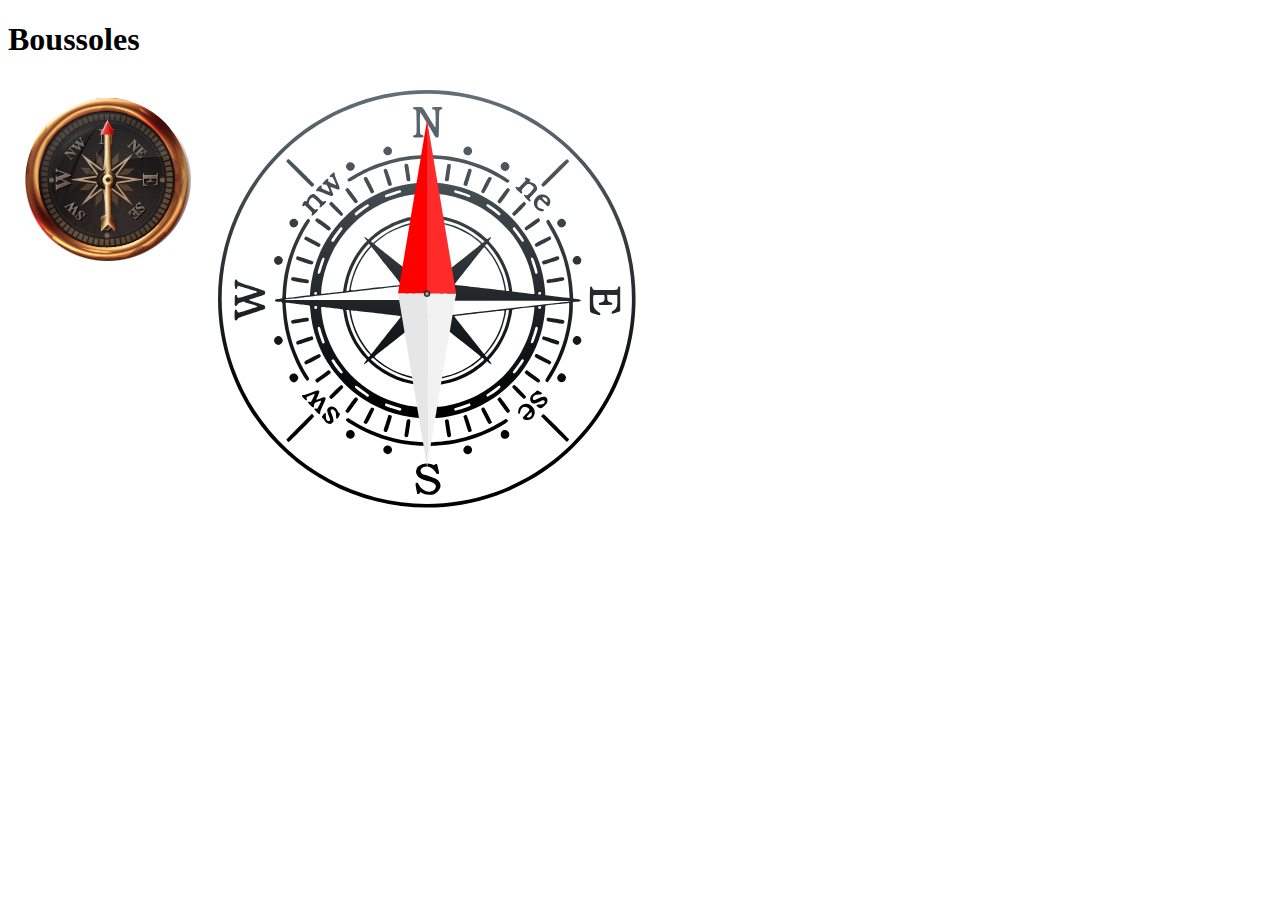
<file: examen/accueil.html>
<!DOCTYPE html>
<html lang="fr">
<head>
<meta charset="utf-8">
<title>Examen</title>
</head>
<link rel="stylesheet" type="text/css" href="style.css">

<body> 
    <script src="https://threejs.org/build/three.js"></script>
	<script src="https://threejs.org/examples/js/controls/OrbitControls.js"></script>
	<script src="https://threejs.org//examples/js/loaders/GLTFLoader.js"></script>
    <h1>Boussoles</h1>
    <canvas id="myCanvas" width="200" height="200"></canvas>
    <svg
   xmlns:dc="http://purl.org/dc/elements/1.1/"
   xmlns:cc="http://creativecommons.org/ns#"
   xmlns:rdf="http://www.w3.org/1999/02/22-rdf-syntax-ns#"
   xmlns:svg="http://www.w3.org/2000/svg"
   xmlns="http://www.w3.org/2000/svg"
   xmlns:xlink="http://www.w3.org/1999/xlink"
   xmlns:sodipodi="http://sodipodi.sourceforge.net/DTD/sodipodi-0.dtd"
   xmlns:inkscape="http://www.inkscape.org/namespaces/inkscape"
   width="437.58844"
   height="437.61398"
   id="compass"
   version="1.1"
   inkscape:version="0.91 r13725"
   sodipodi:docname="compass.svg">
  <title
     id="title3113">Various compass</title>
  <defs
     id="defs3337">
    <linearGradient
       id="linearGradient4323">
      <stop
         style="stop-color:#969696;stop-opacity:1;"
         offset="0"
         id="stop4325" />
      <stop
         style="stop-color:#969696;stop-opacity:0;"
         offset="1"
         id="stop4327" />
    </linearGradient>
    <linearGradient
       inkscape:collect="always"
       xlink:href="#linearGradient3915-0"
       id="linearGradient3287"
       gradientUnits="userSpaceOnUse"
       gradientTransform="translate(-663.30152,-71.254833)"
       x1="246.89964"
       y1="767.87622"
       x2="128.33032"
       y2="1086.1407" />
    <linearGradient
       id="linearGradient3915-0">
      <stop
         style="stop-color:#6b7982;stop-opacity:1;"
         offset="0"
         id="stop3917-9" />
      <stop
         style="stop-color:#000000;stop-opacity:1;"
         offset="1"
         id="stop3919-4" />
    </linearGradient>
    <linearGradient
       inkscape:collect="always"
       xlink:href="#linearGradient3915-0"
       id="linearGradient3289"
       gradientUnits="userSpaceOnUse"
       gradientTransform="translate(-663.30152,-71.254833)"
       x1="246.89964"
       y1="767.87622"
       x2="128.33032"
       y2="1086.1407" />
    <linearGradient
       id="linearGradient3308">
      <stop
         style="stop-color:#6b7982;stop-opacity:1;"
         offset="0"
         id="stop3310" />
      <stop
         style="stop-color:#000000;stop-opacity:1;"
         offset="1"
         id="stop3312" />
    </linearGradient>
    <linearGradient
       inkscape:collect="always"
       xlink:href="#linearGradient3915-0"
       id="linearGradient3186-8"
       gradientUnits="userSpaceOnUse"
       gradientTransform="translate(-663.30152,-71.254833)"
       x1="246.89964"
       y1="767.87622"
       x2="128.33032"
       y2="1086.1407" />
    <linearGradient
       id="linearGradient3315">
      <stop
         style="stop-color:#6b7982;stop-opacity:1;"
         offset="0"
         id="stop3317" />
      <stop
         style="stop-color:#000000;stop-opacity:1;"
         offset="1"
         id="stop3319" />
    </linearGradient>
    <linearGradient
       inkscape:collect="always"
       xlink:href="#linearGradient3915-0"
       id="linearGradient3167-2"
       gradientUnits="userSpaceOnUse"
       gradientTransform="translate(-663.30152,-71.254833)"
       x1="246.89964"
       y1="767.87622"
       x2="128.33032"
       y2="1086.1407" />
    <linearGradient
       id="linearGradient3322">
      <stop
         style="stop-color:#cfd4d7;stop-opacity:1;"
         offset="0"
         id="stop3324" />
      <stop
         style="stop-color:#000000;stop-opacity:1;"
         offset="1"
         id="stop3326" />
    </linearGradient>
    <linearGradient
       id="linearGradient4239">
      <stop
         style="stop-color:#ff0000;stop-opacity:1;"
         offset="0"
         id="stop4241" />
      <stop
         style="stop-color:#cc0000;stop-opacity:1;"
         offset="1"
         id="stop4243" />
    </linearGradient>
    <linearGradient
       id="linearGradient4231">
      <stop
         style="stop-color:#ef0000;stop-opacity:1;"
         offset="0"
         id="stop4233" />
      <stop
         style="stop-color:#ff5555;stop-opacity:1"
         offset="1"
         id="stop4235" />
    </linearGradient>
    <linearGradient
       id="linearGradient4223">
      <stop
         style="stop-color:#d3d3d3;stop-opacity:1;"
         offset="0"
         id="stop4225" />
      <stop
         style="stop-color:#eeeeee;stop-opacity:1;"
         offset="1"
         id="stop4227" />
    </linearGradient>
    <linearGradient
       id="linearGradient4215">
      <stop
         style="stop-color:#eaeaea;stop-opacity:1;"
         offset="0"
         id="stop4217" />
      <stop
         style="stop-color:#ffffff;stop-opacity:1;"
         offset="1"
         id="stop4219" />
    </linearGradient>
    <radialGradient
       inkscape:collect="always"
       xlink:href="#linearGradient4170"
       id="radialGradient4503"
       gradientUnits="userSpaceOnUse"
       gradientTransform="matrix(1.5980087,-0.13049806,0.08127831,0.99529039,248.63288,-55.008909)"
       cx="-424.4375"
       cy="63.78619"
       fx="-424.4375"
       fy="63.78619"
       r="1.6875" />
    <linearGradient
       id="linearGradient4170">
      <stop
         id="stop4172"
         offset="0"
         style="stop-color:#e8edf0;stop-opacity:1;" />
      <stop
         id="stop4174"
         offset="1"
         style="stop-color:#3d4754;stop-opacity:1;" />
    </linearGradient>
    <linearGradient
       inkscape:collect="always"
       xlink:href="#linearGradient3915-0"
       id="linearGradient3323"
       gradientUnits="userSpaceOnUse"
       gradientTransform="translate(-663.30152,-71.254833)"
       x1="246.89964"
       y1="767.87622"
       x2="128.33032"
       y2="1086.1407" />
    <linearGradient
       inkscape:collect="always"
       xlink:href="#linearGradient3915-0"
       id="linearGradient3325"
       gradientUnits="userSpaceOnUse"
       gradientTransform="translate(-663.30152,-71.254833)"
       x1="246.89964"
       y1="767.87622"
       x2="128.33032"
       y2="1086.1407" />
    <linearGradient
       id="linearGradient4239-1">
      <stop
         style="stop-color:#ff0000;stop-opacity:1;"
         offset="0"
         id="stop4241-7" />
      <stop
         style="stop-color:#cc0000;stop-opacity:1;"
         offset="1"
         id="stop4243-4" />
    </linearGradient>
    <linearGradient
       id="linearGradient4231-0">
      <stop
         style="stop-color:#ef0000;stop-opacity:1;"
         offset="0"
         id="stop4233-9" />
      <stop
         style="stop-color:#ff5555;stop-opacity:1"
         offset="1"
         id="stop4235-4" />
    </linearGradient>
    <linearGradient
       id="linearGradient4223-8">
      <stop
         style="stop-color:#d3d3d3;stop-opacity:1;"
         offset="0"
         id="stop4225-8" />
      <stop
         style="stop-color:#eeeeee;stop-opacity:1;"
         offset="1"
         id="stop4227-2" />
    </linearGradient>
    <linearGradient
       id="linearGradient4215-4">
      <stop
         style="stop-color:#eaeaea;stop-opacity:1;"
         offset="0"
         id="stop4217-5" />
      <stop
         style="stop-color:#ffffff;stop-opacity:1;"
         offset="1"
         id="stop4219-5" />
    </linearGradient>
    <radialGradient
       inkscape:collect="always"
       xlink:href="#linearGradient4170-1"
       id="radialGradient3357"
       gradientUnits="userSpaceOnUse"
       gradientTransform="matrix(1.5980087,-0.13049806,0.08127831,0.99529039,248.63288,-55.008909)"
       cx="-424.4375"
       cy="63.78619"
       fx="-424.4375"
       fy="63.78619"
       r="1.6875" />
    <linearGradient
       id="linearGradient4170-1">
      <stop
         id="stop4172-7"
         offset="0"
         style="stop-color:#e8edf0;stop-opacity:1;" />
      <stop
         id="stop4174-1"
         offset="1"
         style="stop-color:#3d4754;stop-opacity:1;" />
    </linearGradient>
    <linearGradient
       inkscape:collect="always"
       xlink:href="#linearGradient4239-1"
       id="linearGradient3505"
       gradientUnits="userSpaceOnUse"
       x1="-34.949085"
       y1="567.67609"
       x2="-24.997431"
       y2="581.4646" />
    <linearGradient
       inkscape:collect="always"
       xlink:href="#linearGradient4231-0"
       id="linearGradient3507"
       gradientUnits="userSpaceOnUse"
       x1="-46.38842"
       y1="548.79272"
       x2="-29.747433"
       y2="570.33862" />
    <linearGradient
       inkscape:collect="always"
       xlink:href="#linearGradient4223-8"
       id="linearGradient3509"
       gradientUnits="userSpaceOnUse"
       x1="-103.80794"
       y1="615.65021"
       x2="-94.477592"
       y2="627.67108" />
    <linearGradient
       inkscape:collect="always"
       xlink:href="#linearGradient4215-4"
       id="linearGradient3511"
       gradientUnits="userSpaceOnUse"
       x1="-113.72052"
       y1="611.72131"
       x2="-103.53512"
       y2="623.03564" />
    <radialGradient
       inkscape:collect="always"
       xlink:href="#linearGradient4170-1"
       id="radialGradient3513"
       gradientUnits="userSpaceOnUse"
       gradientTransform="matrix(1.5980087,-0.13049806,0.08127831,0.99529039,248.63288,-55.008909)"
       cx="-424.4375"
       cy="63.78619"
       fx="-424.4375"
       fy="63.78619"
       r="1.6875" />
  </defs>
  <sodipodi:namedview
     id="base"
     pagecolor="#ffffff"
     bordercolor="#666666"
     borderopacity="1.0"
     inkscape:pageopacity="0.0"
     inkscape:pageshadow="2"
     inkscape:zoom="1.93"
     inkscape:cx="129.35128"
     inkscape:cy="219.52196"
     inkscape:document-units="px"
     inkscape:current-layer="layer1"
     showgrid="false"
     fit-margin-top="10"
     fit-margin-left="10"
     fit-margin-bottom="10"
     fit-margin-right="10"
     inkscape:window-width="1920"
     inkscape:window-height="1017"
     inkscape:window-x="-8"
     inkscape:window-y="-8"
     inkscape:window-maximized="1"
     inkscape:snap-bbox="true"
     inkscape:bbox-paths="true"
     inkscape:snap-bbox-edge-midpoints="true"
     inkscape:bbox-nodes="true"
     inkscape:snap-bbox-midpoints="true"
     inkscape:object-paths="true"
     inkscape:snap-intersection-paths="true"
     inkscape:object-nodes="true"
     inkscape:snap-smooth-nodes="true"
     inkscape:snap-midpoints="true"
     inkscape:snap-object-midpoints="true"
     inkscape:snap-center="true"
     inkscape:snap-global="false" />
  <metadata
     id="metadata3340">
    <rdf:RDF>
      <cc:Work
         rdf:about="">
        <dc:format>image/svg+xml</dc:format>
        <dc:type
           rdf:resource="http://purl.org/dc/dcmitype/StillImage" />
        <dc:title>Various compass</dc:title>
        <dc:date>2014-03-01</dc:date>
        <dc:creator>
          <cc:Agent>
            <dc:title>m1981</dc:title>
          </cc:Agent>
        </dc:creator>
        <dc:rights>
          <cc:Agent>
            <dc:title>Public domain</dc:title>
          </cc:Agent>
        </dc:rights>
        <dc:publisher>
          <cc:Agent>
            <dc:title>Openclipart</dc:title>
          </cc:Agent>
        </dc:publisher>
        <cc:license
           rdf:resource="" />
      </cc:Work>
    </rdf:RDF>
  </metadata>
  <g
     inkscape:label="Calque 1"
     inkscape:groupmode="layer"
     id="layer1"
     transform="translate(67.435425,-128.4965)">
    <g
       id="g4126-7"
       transform="matrix(0.94322267,-0.33216114,0.33216114,0.94322267,318.5486,-680.65135)">
      <path
         style="font-size:medium;font-style:normal;font-variant:normal;font-weight:normal;font-stretch:normal;text-indent:0;text-align:start;text-decoration:none;line-height:normal;letter-spacing:normal;word-spacing:normal;text-transform:none;direction:ltr;block-progression:tb;writing-mode:lr-tb;text-anchor:start;baseline-shift:baseline;color:#000000;fill:url(#linearGradient3323);fill-opacity:1;fill-rule:nonzero;stroke:none;stroke-width:1;marker:none;visibility:visible;display:inline;overflow:visible;enable-background:accumulate;font-family:Sans;-inkscape-font-specification:Sans"
         d="m -499.13104,705.30307 c -115.26548,0 -208.7571,93.4916 -208.7571,208.7571 0,115.26553 93.49162,208.75713 208.7571,208.75713 115.26547,0 208.72509,-93.4916 208.72509,-208.75713 0,-115.2655 -93.45962,-208.7571 -208.72509,-208.7571 z m 0,3.7123 c 113.27012,0 205.04472,91.7746 205.04472,205.0448 0,113.27013 -91.7746,205.04473 -205.04472,205.04473 -113.27012,0 -205.07673,-91.7746 -205.07673,-205.04473 0,-113.2702 91.80661,-205.0448 205.07673,-205.0448 z"
         id="path3973-1"
         inkscape:connector-curvature="0" />
      <path
         inkscape:connector-curvature="0"
         id="path3975-1"
         d="m -448.11566,729.03067 c -0.091,0 -0.17,0.01 -0.2187,0.031 -0.9048,0.4341 -0.5587,1.9833 0.5312,2.375 1.8283,0.6569 1.8306,0.6849 -2.1875,12.375 -2.807,8.1668 -3.796,10.9446 -4.75,11.6562 -0.4336,0.3235 -0.8809,0.2066 -1.4687,0 -1.1323,-0.398 -2.3817,0.5744 -1.9375,1.5 0.4782,0.9968 8.6676,3.7552 9.5625,3.2188 0.8783,-0.5266 0.5273,-1.8559 -0.5938,-2.25 -0.3978,-0.1399 -0.9006,-0.626 -1.125,-1.0938 -0.3492,-0.7278 0.081,-2.3031 3.0938,-10.875 2.1754,-6.1887 3.6677,-9.9155 3.875,-9.75 0.2621,0.2093 4.594,20.0994 5.8437,26.8438 0.2772,1.4955 1.5975,2.6139 2.7813,2.3437 0.6813,-0.1554 1.31,-1.7057 5.125,-12.25 2.473,-6.8352 4.6657,-12.3528 5.0312,-12.6875 0.3553,-0.3249 1.151,-0.4557 1.7813,-0.3125 0.9094,0.2066 1.2207,0.044 1.5,-0.75 0.3518,-1.0009 0.343,-1.0123 -4.0625,-2.6875 -3.5696,-1.3573 -4.5381,-1.5706 -5.125,-1.2187 -0.894,0.5359 -0.5419,1.8196 0.5937,2.2187 0.3199,0.1124 0.5689,0.2598 0.75,0.4688 0.015,0.026 0.048,0.036 0.062,0.062 0.039,0.053 0.062,0.1264 0.094,0.1875 0.014,0.029 0.018,0.065 0.031,0.094 0.026,0.062 0.044,0.1169 0.062,0.1875 0.3029,1.1652 -0.4059,3.5906 -2.4062,9.2813 -2.3196,6.5987 -2.7768,7.6886 -3.0625,7.0312 -0.1859,-0.4277 -1.2576,-5.2528 -2.375,-10.7187 -2.8915,-14.1437 -2.0543,-12.4195 -6.9063,-14.125 -2.2405,-0.7876 -3.8647,-1.1874 -4.5,-1.1563 z m -135.25,7.1875 c -0.4037,0.012 -1.2159,0.3803 -1.7812,0.8125 l -1,0.7812 7.75,16.1563 c 4.2631,8.8897 7.9179,16.2287 8.1562,16.3125 0.2383,0.084 1.0035,-0.1451 1.6875,-0.5 0.9874,-0.5122 1.2261,-0.826 1.0938,-1.5313 -0.092,-0.4886 -3.5627,-7.8951 -7.6875,-16.4687 -5.4456,-11.3187 -7.6858,-15.5776 -8.2188,-15.5625 z m 96.7813,20.9687 c -0.5647,0.027 -1.1746,0.2277 -1.9375,0.5938 -0.1245,0.06 -0.2274,0.1225 -0.3438,0.1875 -0.7906,0.359 -1.4726,0.8691 -1.8437,1.4687 -0.2637,0.4261 -0.4168,0.9417 -0.4688,1.4688 -0.028,0.1439 -0.02,0.2897 -0.031,0.4375 -0.055,0.7248 0.065,1.4739 0.4375,2.25 0.5954,1.2408 1.1017,1.7288 2.4063,2.1875 4.2687,1.5004 7.7389,-4.0073 4.5312,-7.1875 -1.0166,-1.0079 -1.8089,-1.4504 -2.75,-1.4063 z m -40.5625,2.3438 c -0.637,-0.011 -1.2936,0.1286 -1.9375,0.4375 -0.012,0.01 -0.019,0.025 -0.031,0.031 -0.3184,0.156 -0.6174,0.3275 -0.875,0.5312 -0.024,0.018 -0.039,0.044 -0.062,0.062 -0.159,0.131 -0.3033,0.2593 -0.4375,0.4062 -0.092,0.1012 -0.2007,0.2046 -0.2813,0.3125 -0.6138,0.6729 -0.8069,1.1454 -0.7812,2.0313 0,0.021 0,0.042 0,0.062 0,0.056 0,0.096 0,0.1562 -0.038,1.0646 0.3426,2.2033 1.1562,3.2188 2.0174,2.5176 6.2267,1.6151 7.3438,-1.5625 1.0145,-2.8863 -1.3336,-5.6387 -4.0938,-5.6875 z m -18.0938,4.4062 c -0.6136,0.05 -1.496,0.3548 -2.5937,0.9375 -0.1427,0.076 -0.246,0.1467 -0.375,0.2188 -1.277,0.6081 -1.909,1.0887 -1.8438,1.4687 -0.1662,0.4285 0.2326,0.7491 1.1875,1 1.2648,0.3323 1.3,0.4566 1.7813,4.625 0.2732,2.3674 0.3936,4.3687 0.25,4.4375 -0.4473,0.2147 -6.6716,-5.9805 -6.5,-6.4687 0.089,-0.2542 0.4187,-0.5911 0.75,-0.75 0.7748,-0.3717 0.5829,-1.268 -0.3438,-1.5938 -0.5439,-0.1912 -2.8572,0.8172 -4.5625,1.7813 -0.027,0.015 -0.067,0.016 -0.094,0.031 -0.08,0.043 -0.1424,0.083 -0.2187,0.125 -0.6106,0.3378 -1.1065,0.6947 -1.3438,0.9375 -0.064,0.065 -0.1328,0.1042 -0.1562,0.1562 0,0.01 0,0.024 0,0.031 -0.055,0.074 -0.093,0.1327 -0.094,0.1875 -0.01,0.3029 0.7172,0.8257 1.5937,1.1563 1.3514,0.51 1.937,0.8071 2.25,1.8125 0.067,0.2824 0.1177,0.615 0.1875,1.0312 0.011,0.063 0.02,0.089 0.031,0.1563 0.062,0.457 0.1006,0.8994 0.1563,1.5625 0.2507,2.9873 0.099,4.4433 -0.4375,3.9687 -0.1547,-0.1369 -1.6102,-1.5158 -3.2188,-3.0625 -2.9004,-2.7889 -2.9284,-2.8314 -2.3437,-4.1562 0.3482,-0.7891 0.4111,-1.4832 0.1562,-1.6875 -0.7074,-0.5672 -6.3314,2.1807 -6.5312,3.1875 -0.1385,0.6975 0.085,0.9294 1.125,1.1875 1.2376,0.3071 4.5419,3.0123 8.8437,7.25 2.0085,1.9784 3.5033,2.5768 4.5,1.7812 0.4878,-0.3892 0.5587,-1.4732 0.3125,-4.5 -0.1785,-2.1942 -0.2001,-4.0753 -0.031,-4.1562 0.1688,-0.081 1.6521,1.0948 3.2813,2.5937 3.1211,2.8716 4.1011,3.2033 4.9375,1.625 0.2178,-0.4112 0.1975,-3.6497 -0.062,-7.1875 -0.3395,-4.619 -0.3093,-6.8343 0.125,-7.8125 0.5874,-1.3233 0.304,-1.9577 -0.7188,-1.875 z m 45.0313,6.4688 c -2.0973,0.012 -4.1716,0.053 -6.25,0.1562 -8.9613,0.4438 -26.7955,3.366 -27.8125,4.5625 -0.4577,0.5386 0.2032,2.4607 0.9375,2.7188 0.2638,0.093 3.4712,-0.3917 7.0937,-1.0938 7.552,-1.4636 10.6389,-1.9053 16.5625,-2.3437 14.188,-1.0499 28.9775,0.084 42.8125,3.25 5.4824,1.2546 12.5624,3.3562 12.7813,3.8125 0.061,0.1265 -0.4857,1.4395 -1.2188,2.9062 -0.6341,1.2689 -2.4812,5.0919 -4.1875,8.625 -0.2661,0.5511 -0.3949,0.8012 -0.6562,1.3438 -0.3967,0.8136 -0.7321,1.4752 -1.0938,2.2187 -1.2673,2.6051 -2.3837,4.8711 -3.0625,6.125 -0.01,0.011 -0.026,0.021 -0.031,0.031 -0.4354,0.4157 -1.2654,0.2032 -5.0625,-0.9062 -12.738,-3.7217 -27.7431,-4.7129 -42.875,-2.9688 -0.021,0 -0.042,0 -0.062,0 -1.4578,0.1688 -2.9168,0.3738 -4.375,0.5938 -1.4675,0.2214 -2.9422,0.4765 -4.4062,0.75 -0.5706,0.1065 -1.1492,0.198 -1.7188,0.3125 -9.3322,1.8758 -19.053,5.3534 -28.3437,10 -1.0096,0.5049 -2.0335,0.999 -3.0313,1.5312 -0.087,0.046 -0.1635,0.1103 -0.25,0.1563 -0.4462,0.2393 -0.9002,0.4741 -1.3437,0.7187 -0.8865,0.4845 -1.7595,0.9696 -2.625,1.4688 -1.045,0.6027 -2.0531,1.2227 -3.0625,1.8437 -4.2668,2.6252 -8.2159,5.3959 -11.5938,8.1875 -0.1012,0.084 -0.2123,0.1664 -0.3125,0.25 -0.063,0.053 -0.1246,0.1036 -0.1875,0.1563 -5.2553,4.2549 -10.2241,9.1565 -14.7812,14.5312 -0.062,0.073 -0.1252,0.1459 -0.1875,0.2188 -0.5145,0.6097 -1.0276,1.2221 -1.5313,1.8437 -0.7421,0.9044 -1.4452,1.8285 -2.1562,2.75 -3.628,4.7027 -6.8681,9.6255 -9.6875,14.7813 -0.1842,0.3368 -0.3818,0.6613 -0.5625,1 -1.5075,2.7684 -2.9135,5.5764 -4.1875,8.4375 l -1.5313,3.5 -2.9375,-0.6563 c -1.6029,-0.3681 -6.5901,-1.4633 -11.0937,-2.4375 -4.5037,-0.9741 -8.5184,-1.895 -8.9063,-2.0312 -0.6455,-0.2269 -0.5282,-0.5797 1.0938,-4.4375 3.8252,-9.0983 7.3136,-15.7872 12.375,-23.6563 8.4218,-13.0935 19.258,-24.9517 31.5312,-34.4687 1.4706,-1.1404 2.749,-2.2928 2.8438,-2.5625 0.2316,-0.6588 -0.5128,-2.3786 -1.125,-2.5938 -1.0686,-0.3757 -7.4839,4.8505 -14.0625,11.0938 -0.7746,0.7351 -1.5422,1.4619 -2.3125,2.2187 -0.7566,0.746 -1.5075,1.485 -2.25,2.25 -0.031,0.031 -0.063,0.062 -0.094,0.094 -1.1244,1.148 -2.2225,2.2848 -3.25,3.4063 -3.1551,3.4435 -6.2457,7.2482 -9.1875,11.25 -0.4187,0.5696 -0.8377,1.1412 -1.25,1.7187 -0.2194,0.3026 -0.439,0.6019 -0.6563,0.9063 -0.3794,0.5397 -0.7517,1.0795 -1.125,1.625 -2.1002,3.0243 -4.1173,6.102 -6,9.2812 -0.7854,1.3264 -1.7062,3.0752 -2.6562,4.9375 -0.018,0.033 -0.045,0.061 -0.062,0.094 -0.1694,0.3327 -0.3288,0.6266 -0.5,0.9687 -2.3691,4.5105 -4.4367,9.0033 -6.0625,13.3125 -0.6183,1.6387 -1.3737,3.1447 -1.6875,3.3438 -0.342,0.2169 -1.5109,0.033 -2.9375,-0.4688 -2.5621,-0.9007 -4.1162,-0.8827 -4.4375,0.031 -0.3037,0.8639 0.8519,1.8632 3,2.625 3.5055,1.2434 3.6598,1.0377 1.9687,6.5625 -0.1073,0.3315 -0.188,0.5168 -0.3125,0.9062 -0.2322,0.7266 -0.5216,1.8361 -0.8437,3.0938 -1.338,4.7809 -2.447,9.7247 -3.25,14.7812 -0.1303,0.7359 -0.24,1.3806 -0.3125,1.9063 -0.083,0.6005 -0.1431,1.2128 -0.2188,1.8125 -0.1656,1.3129 -0.3063,2.6279 -0.4375,3.9375 -0.016,0.157 -0.047,0.3116 -0.062,0.4687 -0.1031,1.063 -0.2008,2.1267 -0.2812,3.1875 -0.08,1.0227 -0.1596,2.036 -0.2188,3.0625 0,0.073 0,0.1458 0,0.2188 -0.055,0.982 -0.089,1.9529 -0.125,2.9375 -0.075,2.066 -0.1044,4.1472 -0.094,6.2187 0.05,9.7125 1.0155,19.4319 2.9688,28.7501 1.2724,6.0703 1.9056,7.0351 3.75,5.625 1.0079,-0.7706 1.0091,-0.8567 0.3125,-3.8437 -4.28,-18.3535 -4.6332,-39.381 -1,-57.6252 0.9899,-4.9705 4.2891,-18.5275 4.5625,-18.75 0.091,-0.074 2.2828,0.9865 13.9062,6.5625 4.0235,1.9303 7.4772,3.6394 7.6875,3.8125 0.2183,0.1798 -0.085,2.04 -0.7187,4.3438 -5.4703,19.8963 -5.2913,42.7124 0.5,62.4376 3.2868,11.1953 8.9228,23.5707 14.6562,32.2188 12.7967,19.3021 31.0302,34.84333 50.8438,43.31253 2.0789,0.8887 3.656,1.7512 3.6562,2.0312 5e-4,0.6504 -3.4379,16.3831 -4.4375,20.2813 l -0.7812,3.0312 -4.6563,-1.9375 c -23.2372,-9.7464 -42.7112,-24.5836 -58.0312,-44.2187 -1.9991,-2.5621 -2.3636,-2.7878 -3.7188,-2.2188 -1.9772,0.8302 -1.6374,1.451 4.5625,8.9063 10.3815,12.4836 22.3981,22.6653 37.9375,32.0937 3.773,2.2892 15.123,7.7367 19.4063,9.3125 4.1557,1.5288 3.8954,1.0016 2.8125,5.9063 -0.2789,1.2631 -0.4774,2.4565 -0.4375,2.6562 0.04,0.1997 0.4297,0.4794 0.8437,0.625 0.5955,0.2093 0.9269,-0.1281 1.6563,-1.5625 0.5071,-0.9972 1.3155,-2.4864 1.7812,-3.3125 l 0.8438,-1.5 3.4375,1.0938 c 4.4123,1.4116 14.8254,3.9345 19.4687,4.6875 18.2837,2.9651 38.5014,2.2939 55.875,-1.8125 3.2887,-0.7773 3.9281,-1.4148 3,-3.125 -0.5093,-0.9386 -0.6939,-1.0365 -1.75,-0.8125 -7.2457,1.5367 -11.9789,2.3827 -16.4062,2.9375 -13.873,1.7384 -29.7318,1.2487 -43.0625,-1.3438 -6.5506,-1.2739 -17.6741,-4.1589 -18.4063,-4.7812 -0.4576,-0.3889 -0.3048,-0.9299 1.4063,-4.4063 1.0742,-2.1824 3.2435,-6.6844 4.8125,-9.9687 4.0382,-8.4535 3.1105,-7.6937 8,-6.3125 18.293,5.1681 40.2429,5.1643 59.9062,0.031 9.8556,-2.5728 23.8048,-8.5115 31.9063,-13.5938 15.0769,-9.4582 27.3837,-21.42563 36.8125,-35.81253 3.3667,-5.1372 8.6234,-15.1005 9.9062,-18.75 0.8231,-2.3416 -0.3619,-2.4154 13.4063,0.9063 5.2468,1.2659 9.8597,2.3087 10.2187,2.3437 0.5539,0.053 0.3936,0.7205 -1,4.4375 -0.7588,2.0238 -1.6375,4.1147 -2.5937,6.2188 -0.794,1.6864 -1.5636,3.2565 -2.3125,4.7812 -2.7526,5.4053 -6.0321,10.9158 -9.6563,16.1875 -0.056,0.08 -0.1004,0.1699 -0.1562,0.25 -0.5034,0.7291 -1.0156,1.437 -1.5313,2.1563 -0.1226,0.1695 -0.2518,0.3311 -0.375,0.5 -0.6446,0.88323 -1.309,1.76253 -1.9687,2.62503 -2.6391,3.4497 -5.3973,6.7484 -8.3125,9.9062 -0.1348,0.146 -0.2708,0.292 -0.4063,0.4375 -0.2616,0.2752 -0.5123,0.5344 -0.7812,0.8125 -0.8544,0.8834 -1.7366,1.7827 -2.6563,2.6875 -4.5984,4.5238 -9.943,9.2489 -15.25,13.4375 -0.9754,0.7698 -0.9378,1.808 0.062,3.0313 0.72,0.8805 1.6163,0.2988 8.0313,-5.0313 8.6622,-7.1972 16.8563,-15.8494 23.625,-24.9687 7.2075,-9.71063 15.2589,-24.27903 18.0625,-32.71883 0.6833,-2.0571 1.3521,-3.804 1.5,-3.875 0.1479,-0.071 1.7214,0.2887 3.5,0.7813 1.9845,0.5492 3.5498,0.7561 4.0312,0.5312 1.257,-0.5871 0.5259,-1.4019 -2.9062,-3.1875 l -3.125,-1.625 1.1562,-3.8437 c 6.3227,-21.2005 7.9749,-43.7017 4.75,-64.1564 -1.0879,-6.9003 -2.6254,-14.3059 -3,-14.4375 -0.7392,-0.2599 -1.8096,-0.012 -2.4375,0.5625 -0.098,0.09 -0.161,0.2328 -0.2187,0.375 -0.1271,0.089 -0.231,0.1645 -0.25,0.2187 -0.017,0.047 0.042,0.4282 0.125,0.9375 0,0.024 0,0.038 0,0.062 0.069,0.9271 0.338,2.3864 0.8125,4.7188 2.3954,11.7751 3.3732,23.1871 2.9062,34.5938 -4e-4,0.01 5e-4,0.021 0,0.031 -0.058,1.4155 -0.1474,2.8339 -0.25,4.2501 0,0.021 0,0.042 0,0.062 -0.023,0.3127 -0.069,0.6247 -0.094,0.9375 -0.093,1.1324 -0.1924,2.2704 -0.3125,3.4062 -0.3063,2.8972 -0.7019,5.8273 -1.1875,8.75 -0.2258,1.3432 -0.4535,2.6823 -0.7187,4.0313 -0.022,0.1154 -0.04,0.2282 -0.062,0.3437 -0.8398,4.2195 -1.8982,8.4817 -3.125,12.7813 l -1.3125,4.5937 -1.5313,-0.5625 c -0.858,-0.3051 -5.8033,-2.6338 -10.9687,-5.1875 -5.1654,-2.5536 -9.4449,-4.6685 -9.5,-4.6875 -0.055,-0.02 0.2394,-1.0017 0.6562,-2.1875 1.3003,-3.699 3.3545,-14.3558 3.9688,-20.7187 0.8676,-8.9874 0.7525,-15.8456 -0.375,-25.3127 -3.4431,-28.9097 -17.1833,-55.2398 -39,-74.6562 -8.4981,-7.5631 -19.5138,-14.5697 -29.5938,-18.875 l -4.2812,-1.8438 1.0625,-5.25 c 1.0631,-5.1831 3.3943,-14.8878 4.125,-17.1562 l 0.4062,-1.1875 3.375,1.2812 c 8.176,3.0722 20.6625,9.8721 28.9688,15.7813 10.9738,7.8068 21.5309,17.8449 29.5625,28.125 1.1772,1.5068 2.3602,2.9311 2.625,3.1562 0.6007,0.5105 2.4744,-0.2522 2.7812,-1.125 0.263,-0.7482 -5.5973,-8.2521 -10.9062,-13.9687 -13.8293,-14.8916 -33.4759,-28.2977 -51.1875,-34.9688 l -4.6563,-1.7812 0.4063,-1.875 c 0.9489,-4.5536 0.9598,-5.2462 0.1562,-5.6875 -0.01,-0.017 -0.024,-0.017 -0.031,-0.031 -0.05,-0.1051 -0.1298,-0.1351 -0.25,-0.094 -0.01,0 -0.021,0 -0.031,0 -0.5122,-0.1709 -0.7691,0.1248 -1.4687,1.5 -0.5138,1.0098 -1.3066,2.4976 -1.75,3.2812 l -0.8125,1.4063 -4.875,-1.5 c -13.2646,-4.0764 -28.2569,-6.1795 -42.9375,-6.0938 z m -72.9375,6.9375 c -2.1917,0.091 -4.6715,1.5524 -6.1563,3.9375 -0.4375,0.703 -0.8609,0.971 -1.1875,0.75 -0.283,-0.1916 -0.7928,-0.547 -1.125,-0.7813 -0.2757,-0.1945 -0.6362,-0.066 -1.1875,0.3438 -0.1187,0.061 -0.2373,0.1714 -0.375,0.2812 -0.2628,0.2287 -0.558,0.4917 -0.9062,0.8438 -0.011,0.011 -0.02,0.02 -0.031,0.031 -0.026,0.026 -0.036,0.035 -0.062,0.062 -0.2297,0.234 -0.4511,0.4602 -0.625,0.6563 0,0 0,0.026 0,0.031 -0.3379,0.3826 -0.5642,0.6937 -0.6875,0.9375 -0.026,0.051 -0.046,0.08 -0.062,0.125 -0.031,0.061 -0.04,0.1313 -0.062,0.1875 -0.305,0.7626 0.1464,1.0697 1.4062,0.875 1.0888,-0.1684 1.2343,-0.035 2.1875,1.7187 0.569,1.047 1.6074,3.1529 2.2813,4.6875 1.1283,2.5693 1.1676,2.864 0.4062,3.6563 -0.4546,0.473 -0.8043,1.0643 -0.75,1.3125 0.2047,0.9347 1.1807,0.751 4.5313,-0.875 2.3353,-1.1334 3.4513,-1.9194 3.4375,-2.4063 -0.023,-0.8035 -0.9958,-1.2952 -1.5938,-0.8125 -0.88,0.7105 -1.8537,-0.3754 -3.5312,-3.9062 l -1.7813,-3.7188 0.9063,-1.7187 c 1.0418,-1.9682 3.5614,-3.5353 4.9062,-3.0625 0.5063,0.1778 1.6955,1.9631 2.9688,4.4687 1.9868,3.9096 2.2925,5.4632 1.125,5.7188 -0.7507,0.1643 -0.9562,1.2607 -0.3438,1.7812 0.5931,0.5041 7.3409,-2.4154 7.6563,-3.3125 0.2439,-0.694 -0.1979,-1.0331 -1.2813,-1.0937 -0.052,-0.01 -0.1025,-0.03 -0.1562,-0.031 -0.044,-0.001 -0.079,2e-4 -0.125,0 -0.081,-7e-4 -0.1314,0 -0.2188,0 -1.3951,0.032 -1.4416,-0.052 -3.7187,-4.6563 -1.2698,-2.5677 -2.7011,-4.9414 -3.1563,-5.2812 -0.7622,-0.5693 -1.6913,-0.7912 -2.6875,-0.75 z m 77.4375,0.3125 c -0.4446,0.021 -0.7561,0.1337 -1,0.4062 -0.014,0.016 -0.049,0.014 -0.062,0.031 -0.215,0.1142 -0.3572,0.2668 -0.4063,0.4063 -0.042,0.1193 -0.1069,0.8779 -0.1562,1.875 -0.1088,1.16 -0.1521,2.7418 -0.2188,5.0937 -0.1123,3.9608 -0.2029,7.706 -0.1875,8.3125 0.01,0.2102 0.054,0.3876 0.125,0.5625 10e-4,0.01 0,0.056 0,0.062 0.072,0.3282 0.1481,0.4395 0.4063,0.5 0.01,0 0.021,0.029 0.031,0.031 0.5254,0.4415 1.3797,0.5942 2.3125,0.3125 0.9275,-0.2802 0.963,-0.5522 1.1875,-7.8125 0.2702,-8.7356 0.1264,-9.7165 -1.25,-9.7813 -0.2932,-0.014 -0.5543,-0.011 -0.7813,0 z m -21.7813,1.1875 c -0.1694,0.014 -0.3299,0.051 -0.4687,0.094 -0.3388,0.1052 -0.55,0.2354 -0.6563,0.625 -0.01,0.012 -0.026,0.019 -0.031,0.031 -0.01,0.023 0,0.038 0,0.062 -0.012,0.035 -0.026,0.056 -0.031,0.094 0,0.016 7e-4,0.1266 0,0.1563 -0.086,0.916 0.1579,2.8096 0.7188,7.25 0.5498,4.3524 1.0998,8.2057 1.2187,8.5625 0.3833,1.1499 3.1665,0.8579 3.5625,-0.375 0.1163,-0.362 -0.2439,-4.0594 -0.8125,-8.2188 -0.8837,-6.4646 -1.1791,-7.6302 -2,-8.0312 -0.3961,-0.1936 -0.9916,-0.291 -1.5,-0.25 z m 42.7813,0.9062 c -0.299,0.025 -0.5399,0.1564 -0.75,0.4063 -0.024,0.018 -0.042,0.041 -0.062,0.062 -0.01,0.01 -0.025,-0.01 -0.031,0 -0.015,0.018 -0.044,0.1193 -0.062,0.1563 -0.3948,0.6355 -0.6687,1.7883 -1,3.75 -0.3488,2.0653 -0.9267,5.1748 -1.2813,6.9062 -0.3546,1.7314 -0.7263,3.6935 -0.8125,4.3438 -0.1326,1.0007 0.069,1.2632 1.1875,1.6562 2.1474,0.7548 2.3957,0.3246 3.5,-5.5312 0.546,-2.8951 1.1967,-6.2224 1.4375,-7.375 0.6006,-2.8755 0.4133,-3.6502 -0.9375,-4.125 -0.4837,-0.1701 -0.8614,-0.2778 -1.1875,-0.25 z m 23.5312,3.125 c 0.2206,0.077 0.3205,0.3982 0.2188,0.6875 -0.1017,0.2894 -0.6401,2.6748 -1.1875,5.3125 -0.5474,2.6378 -1.4874,6.7398 -2.0938,9.125 -0.6064,2.3853 -2.1591,9.0439 -3.4375,14.7813 -3.0637,13.7503 -4.3184,19.4743 -5.1875,23.3437 -1.0206,4.5442 -1.4107,6.116 -2.0937,8.9688 -1.2303,5.1389 -6.8319,29.8525 -10.25,45.2187 -1.4806,6.6563 -2.802,12.3959 -2.9375,12.7813 -0.3511,0.9912 -1.0321,0.5901 -2.4063,-1.4063 -1.315,-1.9105 -5.5027,-5.3283 -8.3125,-6.7812 l -1.8125,-0.9375 19.5625,-55.5938 c 12.9402,-36.8125 19.6725,-55.5931 19.9375,-55.5 z m -86.4375,0.4375 c -0.914,0.059 -2.0715,0.4562 -2.2187,0.875 -0.082,0.232 0.8863,3.9012 2.1562,8.1563 0.8933,2.9932 1.7626,5.4188 2.3438,6.7812 0.069,0.1916 0.134,0.3626 0.1875,0.5 0.1132,0.2909 0.1858,0.5197 0.2187,0.5313 0.011,0 0.047,0 0.062,0 0.057,0.082 0.1181,0.1427 0.1563,0.1562 0.8105,0.285 2.8037,-0.254 3,-0.8125 0.2953,-0.84 -4.4616,-15.9027 -5.0938,-16.125 -0.2026,-0.071 -0.5078,-0.082 -0.8125,-0.062 z m 126,0.5938 c -0.1372,0.01 -0.2739,0.012 -0.4062,0.031 -0.3659,0 -0.7149,0.122 -1.0938,0.3125 -0.1587,0.068 -0.2904,0.1648 -0.4375,0.25 -0.032,0.019 -0.061,0.011 -0.094,0.031 -0.013,0.01 -0.019,0.023 -0.031,0.031 -0.02,0.012 -0.043,0.019 -0.062,0.031 -0.1121,0.074 -0.2095,0.1683 -0.3125,0.25 -0.1266,0.1001 -0.2608,0.2003 -0.375,0.3125 -0.1207,0.1186 -0.2378,0.2438 -0.3437,0.375 -0.098,0.1211 -0.1968,0.2445 -0.2813,0.375 -0.1718,0.2655 -0.294,0.5472 -0.4062,0.8438 -0.4264,1.1268 -0.4197,2.4458 0.2187,3.6562 1.0042,1.9038 3.5578,2.7444 5.5,1.8125 2.4999,-1.1995 3.33,-3.4912 2.1563,-5.9375 -0.8396,-1.7498 -2.0772,-2.488 -4.0313,-2.375 z m -145.4375,6.8437 c -0.2475,0.033 -0.5992,0.1873 -0.9687,0.3438 -0.063,0.027 -0.1236,0.034 -0.1875,0.062 -0.029,0.01 -0.064,0.018 -0.094,0.031 -0.023,0.011 -0.04,0.021 -0.062,0.031 -0.068,0.033 -0.116,0.05 -0.1875,0.094 -0.022,0.011 -0.041,0.02 -0.062,0.031 -0.5466,0.2853 -1.0206,0.6041 -1.0938,0.8125 -0.082,0.2341 1.4463,3.7801 3.4063,7.875 1.96,4.0949 3.7316,7.4901 3.9375,7.5625 0.6828,0.2399 2.2898,-0.6618 2.5625,-1.4375 0.2546,-0.7244 -6.3058,-15.1623 -7,-15.4062 -0.06,-0.021 -0.1412,-0.015 -0.25,0 z m 122.4688,3.2188 c -0.1414,0.035 -0.281,0.1371 -0.4375,0.2812 0,0 -0.027,0 -0.031,0 -0.2706,0.2012 -0.5738,0.6558 -1.0313,1.4375 -0.2077,0.3551 -0.4712,0.8262 -0.75,1.3438 -0.033,0.061 -0.06,0.093 -0.094,0.1562 -0.5301,0.9879 -1.1497,2.1855 -2.0312,3.875 -0.2172,0.4143 -0.3193,0.5985 -0.5625,1.0625 -0.415,0.7918 -0.8279,1.5548 -1.1875,2.2813 -0.8015,1.5067 -1.4853,2.7249 -1.6563,3 -0.2665,0.4286 -0.2738,0.7394 -0.094,1.0625 -0.01,0.038 -0.063,0.1332 -0.062,0.1562 0.016,0.5532 0.4303,0.8612 1.5625,1.1563 l 1.5313,0.4062 1.4375,-2.6562 c 5.6759,-10.4842 6.3886,-11.9761 5.9375,-12.5625 -0.2433,-0.3162 -0.9831,-0.7028 -1.6563,-0.875 -0.3584,-0.092 -0.6163,-0.1894 -0.875,-0.125 z m -164.7813,0.2812 c -1.7406,0.01 -3.1181,0.7679 -3.8125,2 -0.018,0.021 -0.046,0.041 -0.062,0.062 0,0.01 0,0.023 0,0.031 -0.1119,0.1492 -0.2272,0.2839 -0.2812,0.4375 -0.1197,0.3405 -0.1667,0.8212 -0.1563,1.3125 -0.01,0.2659 0,0.5262 0.031,0.8125 0.048,0.4039 0.2005,0.8377 0.3438,1.25 0.1989,0.5721 0.4256,1.097 0.6875,1.375 2.0637,2.1904 6.299,1.258 7.3125,-1.625 0.3896,-1.1086 0.301,-1.8697 -0.4063,-3.3438 -0.8028,-1.6731 -1.0781,-1.9497 -2.4062,-2.1875 -0.4334,-0.078 -0.8528,-0.1264 -1.25,-0.125 z m 23.375,7.0625 -1.0625,0.6563 c -0.039,0.024 -0.056,0.069 -0.094,0.094 -0.029,0.016 -0.065,0.014 -0.094,0.031 -0.5819,0.3414 -1.1202,0.8182 -1.25,1.1875 -0.065,0.1863 1.5518,2.7211 3.5625,5.625 2.0108,2.9038 3.9939,5.8658 4.4375,6.5937 0.4436,0.728 1.1514,1.4493 1.5625,1.5938 0.7588,0.2667 2.4806,-0.707 2.7813,-1.5625 0.091,-0.2577 -0.9307,-2.0652 -2.2813,-4.0313 -1.3505,-1.9659 -3.3875,-4.9342 -4.5312,-6.5937 -1.1437,-1.6595 -2.3852,-3.1217 -2.75,-3.25 -0.01,0 -0.022,0 -0.031,0 l -0.25,-0.3438 z m 75.0313,0.9375 c 4.2107,-0.046 11.8625,0.1695 12.625,0.4375 0.4691,0.165 0.6994,0.8812 0.6562,1.5 -0.001,0.02 0,0.043 0,0.062 -0.01,0.031 -0.024,0.064 -0.031,0.094 -0.034,0.1451 -0.073,0.2928 -0.125,0.4062 -0.023,0.042 -0.035,0.089 -0.062,0.125 -0.01,0.013 -0.023,0.019 -0.031,0.031 -0.057,0.065 -0.1111,0.1199 -0.1875,0.1563 -0.2131,0.1013 -2.7289,0.093 -5.5625,-0.031 -2.8335,-0.1247 -6.206,-0.1735 -7.5,-0.125 -1.2939,0.048 -2.5784,-0.021 -2.875,-0.125 -0.841,-0.2957 -0.5375,-2.1108 0.4063,-2.4063 0.2542,-0.08 1.2839,-0.1097 2.6875,-0.125 z m -22.7188,2.9375 c 0.1658,-0.01 0.2732,0.01 0.3438,0.031 0.6124,0.2153 0.9117,1.1529 0.625,1.9688 -0.057,0.1625 -1.9913,0.8003 -4.2813,1.4062 -2.2899,0.6059 -5.7221,1.6378 -7.6562,2.3125 -1.9342,0.6747 -3.6551,1.1805 -3.8125,1.125 -0.3261,-0.1117 -0.635,-1.7505 -0.4375,-2.3125 0.2658,-0.7563 12.7323,-4.4038 15.2187,-4.5312 z m 107.25,0.2188 c -0.065,0.014 -0.1312,0.063 -0.1875,0.094 -0.022,0.012 -0.1182,0.1228 -0.1562,0.1563 -0.2164,0.1202 -0.4535,0.3189 -0.6875,0.5937 -0.1599,0.1877 -0.6566,0.8644 -1.0313,1.3438 -0.4931,0.6309 -0.9713,1.2492 -1.6875,2.1875 -0.639,0.8155 -1.2047,1.5112 -1.9062,2.4375 -1.5485,2.0444 -2.558,3.3936 -3.25,4.375 -0.258,0.3658 -0.4906,0.6748 -0.6563,0.9375 -0.043,0.069 -0.1186,0.1561 -0.1562,0.2187 -0.1362,0.1942 -0.489,0.6562 -0.5,0.6875 -0.022,0.062 0.019,0.1748 0.094,0.3125 -0.032,0.2493 0.026,0.4354 0.1562,0.625 0.4608,0.6714 2.7132,1.7777 2.8438,1.4063 0.026,-0.073 2.1336,-2.888 4.6875,-6.2813 2.5539,-3.3933 4.7409,-6.4934 4.875,-6.875 0.3121,-0.8879 -1.4685,-2.4318 -2.4375,-2.2187 z m -51.9687,0.875 c 0.3636,-0.018 0.7742,0.072 1.2812,0.25 0.3928,0.1381 0.5735,0.4567 0.5313,0.875 -0.067,0.142 -0.1026,0.2446 -0.1875,0.4062 -0.2497,0.4755 -0.4434,0.8377 -0.625,1.125 -0.5277,0.4629 -2.0571,0.1627 -2.375,-0.5 -0.095,-0.1984 -0.016,-0.7596 0.1562,-1.25 0.2011,-0.5721 0.6127,-0.8768 1.2188,-0.9062 z m -32.6875,2.6562 c 5.5168,-0.126 11.0711,0.2063 16.5625,0.9688 5.1979,0.7218 14.7654,2.7326 14.9687,3.1562 0.052,0.1087 -1.4154,3.4016 -3.1562,7.0938 -0.3269,0.6932 -0.5947,1.2172 -0.9375,1.9375 -1.1741,2.393 -2.2401,4.6341 -3.125,6.5 -0.1217,0.2565 -0.2995,0.5542 -0.4063,0.7812 -0.7273,1.4652 -1.3345,2.658 -1.5937,3.0938 -0.4232,0.7113 -0.7346,0.7607 -2.1875,0.25 -0.9407,-0.3307 -2.8655,-0.697 -4.25,-0.8125 -1.3846,-0.1155 -2.9475,-0.3792 -3.4688,-0.5625 -1.2019,-0.4225 -7.0675,-0.5284 -12.5625,-0.375 -0.3139,-0.015 -0.7288,0.01 -1.25,0.031 -2.4794,0.09 -4.8066,0.234 -6.4687,0.4375 -3.1033,0.3799 -7.5383,1.1755 -9.8438,1.75 -2.6883,0.6699 -6.4368,1.8607 -9.5312,2.9687 -2.4408,0.8739 -4.4945,1.6868 -5.0625,2.0938 -0.8668,0.6212 -0.8972,0.6233 -2.25,-1.3125 -0.7484,-1.0708 -1.5584,-1.9647 -1.8125,-1.9688 -0.2542,0 -0.1236,1.0759 0.3125,2.375 l 0.8125,2.3438 -2.6875,1.2812 c -1.7707,0.8496 -4.6909,2.6882 -7.5938,4.6563 -0.5002,0.339 -1.0081,0.6558 -1.5,1 -0.6989,0.4824 -1.3394,0.9613 -1.9375,1.4062 -0.109,0.081 -0.2391,0.1708 -0.3437,0.25 -0.1298,0.098 -0.2748,0.2109 -0.4063,0.3125 -0.3477,0.2608 -0.7104,0.5319 -1.0312,0.7813 -0.1815,0.1468 -0.3475,0.2855 -0.5313,0.4375 -0.3372,0.269 -0.709,0.535 -1,0.7812 -4.1074,3.4768 -7.7218,7.1991 -11.0312,11.25 -0.5474,0.67 -1.0963,1.3417 -1.625,2.0313 -0.01,0.011 -0.023,0.02 -0.031,0.031 -0.471,0.6072 -0.9673,1.2693 -1.4688,1.9687 -0.409,0.5666 -0.8205,1.1385 -1.2187,1.7188 -0.1328,0.1942 -0.2426,0.3972 -0.375,0.5937 -0.4653,0.6895 -0.9238,1.3842 -1.375,2.0938 -0.049,0.077 -0.1072,0.142 -0.1563,0.2187 -0.3432,0.5432 -0.6957,1.0694 -1.0312,1.625 -0.087,0.1412 -0.1654,0.2981 -0.25,0.4375 -0.047,0.078 -0.079,0.1414 -0.125,0.2188 -0.554,0.9172 -1.0438,1.7573 -1.4688,2.5312 -0.8539,1.4969 -1.5594,2.7606 -1.6875,3.125 -0.3438,0.9734 -0.5346,1.0557 -1.6875,0.6563 -0.7169,-0.2484 -5.0594,-1.2783 -9.6562,-2.2813 -4.5969,-1.003 -8.8952,-1.9951 -9.5313,-2.2187 l -1.1562,-0.4063 1.5,-3.3437 c 2.9264,-6.5709 8.2018,-15.0896 13.25,-21.4375 3.5208,-4.4274 10.9993,-12.1039 15.1562,-15.5625 18.754,-15.6037 42.3439,-24.3602 66.25,-24.9063 z m 45.875,1.875 c 0.1854,-3e-4 0.3983,0.079 0.75,0.25 0.3229,0.1571 0.5253,0.3116 0.6562,0.4688 0.01,0 0.027,-0.01 0.031,0 0.056,0.091 0.085,0.1895 0.125,0.2812 0.048,0.2349 10e-5,0.524 -0.1562,0.9688 -0.3179,0.9043 -0.6351,1.1595 -1.2813,1.0312 -1.1295,-0.224 -1.3066,-0.6882 -0.8125,-2.0937 0.2264,-0.6441 0.3784,-0.9056 0.6875,-0.9063 z m 73.9062,0.031 c -1.0633,-0.02 -2.1228,0.368 -2.9687,1.125 -0.1094,0.098 -0.2111,0.171 -0.3125,0.2813 -0.031,0.032 -0.064,0.061 -0.094,0.094 -0.1062,0.122 -0.217,0.2701 -0.3125,0.4062 -0.042,0.062 -0.087,0.1227 -0.125,0.1875 -0.2033,0.3197 -0.3631,0.673 -0.5,1.0625 -0.4512,1.2835 0.2034,3.5821 1.2812,4.5313 3.7158,3.2722 9.1734,-1.2359 6.6563,-5.5 -0.8596,-1.456 -2.2389,-2.1612 -3.625,-2.1875 z m -211.4687,4.0938 -0.2188,0.1562 c -0.9578,0.2293 -2.1772,1.7087 -1.8125,2.4688 0.1659,0.3455 2.6049,3.1068 5.4375,6.125 2.8326,3.0183 5.3634,5.5681 5.625,5.6875 0.6339,0.2892 2.4424,-1.0902 2.5625,-1.9688 0.1042,-0.7615 -10.1511,-11.8932 -11.3437,-12.3125 -0.04,-0.014 -0.082,-0.025 -0.125,-0.031 l -0.125,-0.125 z m 135.7187,2.2187 1.4688,0.7813 c 0.8149,0.4312 2.5396,1.272 3.8125,1.875 10.5432,4.9932 22.4193,13.7783 30.875,22.8125 17.0882,18.2573 27.5688,42.6526 28.7812,67.0312 0.2695,5.4182 0.2133,10.299 -0.2187,15.2814 -0.082,0.8707 -0.1831,1.7377 -0.2813,2.625 -0.013,0.116 -0.018,0.2276 -0.031,0.3437 -0.082,0.7074 -0.1524,1.4055 -0.25,2.125 -0.021,0.1667 -0.041,0.3339 -0.062,0.5 -0.542,3.8705 -1.3152,7.9437 -2.3437,12.5313 -0.01,0.02 -0.024,0.043 -0.031,0.062 -0.024,0.1074 -0.038,0.2044 -0.062,0.3125 -0.045,0.1767 -0.074,0.355 -0.094,0.5312 -0.01,0.064 -0.028,0.1257 -0.031,0.1875 -0.3078,1.6817 -0.5751,1.3632 -11.5,-4.125 l -9.0313,-4.5625 0.5,-2.3125 c 2.5888,-11.4922 2.3534,-24.9816 -0.6875,-37.9063 -0.851,-3.6171 -4.0149,-12.5933 -4.8437,-13.75 -0.759,-1.0592 -0.3383,-1.701 2.1562,-3.25 0.6956,-0.4321 1.1937,-0.9481 1.0938,-1.1562 -0.1,-0.2083 -0.8216,-0.1474 -1.5938,0.125 -3.0126,1.0623 -3.1831,0.9936 -4.625,-1.875 -6.9522,-13.8312 -21.1763,-27.6946 -36.1875,-35.2813 l -1.875,-0.9687 1.5313,-7.3125 c 0.8495,-4.0322 1.9898,-8.9655 2.5312,-10.9688 l 1,-3.6562 z m -99.125,0.8125 c 0.3067,0.1079 0.9048,1.2136 1.0313,1.7813 -0.2232,0.3174 -0.919,0.9257 -1.8438,1.625 -0.7219,0.5011 -1.5146,1.0546 -2.4687,1.6875 -1.1631,0.7715 -2.4731,1.701 -3.6563,2.5312 -1.1969,0.8399 -2.2691,1.5699 -2.9062,2.0625 -0.036,0.027 -0.122,0.068 -0.1563,0.094 -0.5749,0.4384 -1.1301,0.8811 -1.5625,1.1563 -0.078,0.056 -0.2103,0.1375 -0.2812,0.1875 -0.096,0.056 -0.2065,0.1191 -0.2813,0.1562 -0.1534,0.076 -0.2706,0.1105 -0.3125,0.094 -0.5864,-0.2325 -1.4245,-1.4363 -1.2812,-1.8438 0.3375,-0.9601 13.0243,-9.7754 13.7187,-9.5312 z m 155.6875,1.9375 c -0.1095,0.026 -0.5342,0.3972 -1.0937,0.875 -0.047,0.035 -0.076,0.056 -0.125,0.094 -1.0587,0.8123 -2.545,2.2189 -4.75,4.3438 -0.029,0.028 -0.064,0.034 -0.094,0.062 -0.8309,0.801 -1.5985,1.5552 -2.3125,2.2813 -1.7304,1.6888 -3.1959,3.1633 -3.2813,3.4062 -0.027,0.077 -0.036,0.1499 -0.031,0.25 -0.076,0.1169 -0.095,0.2048 -0.094,0.25 0.01,0.3618 0.3512,0.9676 0.7813,1.3438 0.43,0.3761 0.9798,0.6942 1.2187,0.7187 0.574,0.059 11.9933,-10.4613 12.3125,-11.3437 0.1363,-0.3765 -0.039,-1.0056 -0.4062,-1.4063 -0.5776,-0.6308 -1.052,-0.983 -1.7188,-0.8437 -0.1399,-0.045 -0.2871,-0.06 -0.4062,-0.031 z m -36,1.0625 c 0.1046,-0.012 0.1877,0 0.2813,0.031 1.0691,0.3759 11.5072,8.398 12.1562,9.3438 0.2932,0.4273 0.3758,0.7994 0.2188,1.1875 -0.012,0.031 -0.047,0.063 -0.062,0.094 -0.083,0.1221 -0.1539,0.2555 -0.2813,0.4062 -0.058,0.068 -0.097,0.1358 -0.1562,0.1875 -0.025,0.026 -0.069,0.038 -0.094,0.062 -0.6231,0.4447 -1.4277,0.015 -3.25,-1.5938 -0.925,-0.817 -3.5292,-2.8278 -5.8125,-4.5 -2.2833,-1.6722 -4.2409,-3.2251 -4.3438,-3.4375 -0.2974,-0.614 0.6119,-1.6961 1.3438,-1.7812 z m -189.5625,3.2188 c -1.4544,-0.09 -2.7376,0.5243 -3.5937,1.5 -0.972,1.1079 -1.3815,2.7049 -0.75,4.375 0.3249,0.8595 0.9514,1.7652 1.4062,2.0312 0.4549,0.2661 0.9634,0.5657 1.125,0.6563 0.1618,0.091 1.0212,0.1137 1.9063,0.062 1.9053,-0.1101 3.7634,-1.8802 4,-3.8125 0.2003,-1.6361 -1.2103,-4.0011 -2.7188,-4.5312 -0.4626,-0.1628 -0.9313,-0.2537 -1.375,-0.2813 z m 305.50003,4.7187 c -0.4128,0 -1.56655,0.4105 -3.53125,1.25 -0.18535,0.079 -0.33055,0.1315 -0.53125,0.2188 -2.66068,1.1576 -6.68503,3.0213 -12.37503,5.75 -2.827,1.3556 -5.3648,2.597 -7.6875,3.75 -3.566,1.7306 -5.9266,2.9469 -7.0625,3.625 -0.271,0.1618 -0.5731,0.3108 -0.75,0.4375 -0.331,0.1959 -0.5768,0.3269 -0.5937,0.375 -0.028,0.079 -0.059,0.1951 -0.062,0.3125 -0.03,0.095 0.012,0.1906 0.031,0.2812 0,0.034 0,0.059 0,0.094 0.037,0.2786 0.1073,0.6096 0.2187,0.875 0.223,0.531 0.7098,1.0636 1.0625,1.1875 0.3527,0.124 7.8131,-3.2219 16.5938,-7.4375 l 15.96873,-7.6875 -0.21875,-1.3125 c -0.12619,-0.7213 -0.55585,-1.496 -0.9375,-1.7187 -0.0311,-0.018 -0.0605,-5e-4 -0.125,0 z m -286.78123,1.9688 c -0.2498,0.01 -0.5158,0.2163 -0.7813,0.5 -0.01,0.01 -0.022,0.021 -0.031,0.031 -0.2425,0.1047 -0.4082,0.356 -0.5312,0.7187 -0.3279,0.5929 -0.5176,1.2588 -0.3438,1.625 0.1623,0.342 2.8133,2.5567 5.875,4.9063 6.6271,5.0856 7.446,5.4725 8.5313,4.1875 0.4308,-0.51 0.7902,-1.1614 0.7812,-1.4688 -0.02,-0.6879 -12.6651,-10.5236 -13.5,-10.5 z m -65.9375,1.375 c -0.1427,0.029 -0.2624,0.149 -0.4063,0.375 -0.01,0.015 -0.022,0.015 -0.031,0.031 -1.0567,1.0462 -2.8065,6.1703 -2.5937,7.5937 -0.07,0.4474 -0.056,0.7772 0.062,0.875 0.7592,0.6272 1.5411,0.3874 1.875,-0.5625 0.4743,-1.3493 1.4182,-1.5407 2.9062,-0.5937 1.0991,0.6994 5.373,3.8309 12.875,9.4687 1.0767,0.8091 1.8805,1.6192 1.8125,1.8125 -0.068,0.1934 -2.3173,0.2687 -5,0.1563 -2.6826,-0.1125 -7.112,-0.3018 -9.875,-0.4063 -5.4096,-0.2046 -6.2145,-0.5562 -5.5312,-2.5 0.2631,-0.7486 0.1309,-1.0357 -0.6563,-1.3125 -0.6396,-0.2249 -0.9164,-0.2156 -1.2187,0.375 -0.4658,0.4872 -0.9216,1.6789 -1.8438,4.5313 -0.039,0.1196 -0.057,0.1679 -0.094,0.2812 -0.114,0.2605 -0.2372,0.5476 -0.3437,0.7813 -0.8809,1.9334 -1.0671,2.7828 -0.8125,3.5625 0.2644,0.81 0.526,0.9615 1.2187,0.8125 0.4781,-0.1028 1.0992,-0.5833 1.4063,-1.0625 0.4433,-0.692 1.1951,-0.8507 3.5937,-0.8125 l 3,0.031 1.8125,1.5938 c 0.9869,0.8615 2.9205,2.3444 4.3125,3.3125 3.4137,2.3738 5.5191,4.1525 5.375,4.5625 -0.065,0.1863 -0.6611,0.2706 -1.3125,0.1875 -0.6513,-0.083 -3.2712,-0.2077 -5.8437,-0.2813 -7.3524,-0.2106 -12.2818,-0.4773 -12.9688,-0.7187 -0.3766,-0.1324 -0.5728,-0.8096 -0.5,-1.6563 0.1529,-1.7774 -1.1592,-2.6816 -2.0312,-1.4062 -0.7339,1.0731 -2.9329,7.3355 -3.0313,8.625 -0.1095,1.4346 1.1598,1.676 2.5938,0.4687 1.189,-1.0009 1.7771,-1.0285 14.3437,-0.6562 7.2031,0.2133 13.5517,0.3283 14.125,0.2812 0.8152,-0.067 1.1777,-0.4098 1.5938,-1.5937 0.6185,-1.7595 0.5929,-1.7884 -2.3438,-3.9063 -1.227,-0.8849 -3.3365,-2.5087 -4.6875,-3.5937 -1.3509,-1.0848 -3.2129,-2.5276 -4.125,-3.1875 -1.802,-1.304 -2.1881,-2.1752 -0.8437,-1.9375 1.4564,0.2575 15.0844,0.5535 15.75,0.3437 0.3479,-0.1096 0.8417,-0.783 1.0937,-1.5 0.2521,-0.7169 0.2907,-1.5552 0.094,-1.875 -0.1969,-0.3198 -5.237,-4.2996 -11.1875,-8.8437 -10.4627,-7.9899 -10.8204,-8.315 -10.9687,-9.75 -0.1047,-1.0126 -0.4497,-1.5904 -1.0625,-1.8125 -0.2192,-0.079 -0.3792,-0.1246 -0.5313,-0.094 z m 307.3437,0.1875 c -0.067,0.013 -0.1216,0.031 -0.1875,0.062 -0.5277,0.2516 -0.6381,0.5248 -0.4687,1.2813 0.118,0.5267 0.1499,1.1577 0.062,1.4062 -0.2524,0.718 -8.4663,4.6284 -9.1875,4.375 -0.3583,-0.1259 -0.7757,-0.5065 -0.9375,-0.8437 -0.3627,-0.7561 -1.6432,-0.7797 -1.9063,-0.031 -0.1063,0.3023 0.5642,2.0845 1.5,3.9375 2.226,4.408 3.5108,4.858 3.2813,1.1562 -0.033,-0.5385 0.9294,-1.2871 3.375,-2.5625 1.8877,-0.9845 3.7755,-1.8377 4.2187,-1.9062 2.0743,-0.3207 5.4708,3.6634 4.7813,5.625 -0.2192,0.6236 -2.3598,1.9864 -4.5313,3.0937 -0.5428,0.2768 -1.0742,0.5171 -1.5937,0.75 -1.5586,0.6988 -2.8855,1.1361 -3.1875,0.9063 -2.0539,-1.5631 -2.1453,-1.5862 -2.4063,-0.8438 -0.1424,0.4052 0.4595,2.2608 1.3438,4.125 0.8842,1.8642 1.8364,3.4611 2.125,3.5625 0.8713,0.3062 1.459,-0.813 1,-1.9062 -0.5164,-1.2298 -0.6278,-1.1271 5.4375,-4.25 3.7267,-1.9189 4.3324,-2.3794 4.7812,-3.6563 0.9885,-2.812 -0.5266,-6.0139 -3.8125,-8.0312 -1.2041,-0.7393 -1.3835,-1.331 -0.4687,-1.5313 1.1216,-0.2456 0.7719,-1.3859 -0.9375,-3.125 -1.2613,-1.2831 -1.8092,-1.6821 -2.2813,-1.5937 z m -133.25,1.6875 c 4.0341,-0.017 8.1214,0.2411 12.1875,0.7812 2.958,0.393 5.5708,0.8103 5.8438,0.9063 0.4092,0.1439 0.2394,1.1069 -0.125,1.8125 -0.2187,0.4233 -0.4812,0.7704 -0.75,0.75 -0.3013,-0.023 -2.3954,-0.3422 -4.625,-0.6875 -5.3756,-0.8326 -8.1856,-1.0594 -12,-1 -8.4273,0.131 -16.6482,1.4291 -24.0313,3.7812 -2.3798,0.7581 -5.2947,1.7887 -6.4687,2.3125 -2.02,0.9013 -2.164,0.9117 -2.8125,0.031 -0.377,-0.5117 -0.6287,-1.13 -0.5313,-1.375 0.2631,-0.6628 8.2502,-3.5 13.9063,-4.9375 6.0953,-1.549 12.6828,-2.3465 19.4062,-2.375 z m 113.0625,2.2187 c -0.094,-0.033 -0.3872,0.092 -0.7812,0.2814 -0.1515,0 -0.9961,0.4901 -2.1875,1.25 -0.5716,0.3569 -1.1825,0.7564 -1.8125,1.1875 -0.8214,0.5414 -1.5467,1.0511 -2.4375,1.6561 -1.5333,1.0406 -3.287,2.2354 -4.0625,2.75 -0.7628,0.5063 -1.3304,0.933 -1.75,1.3439 -0.01,0.01 -0.022,0.024 -0.031,0.031 -0.3961,0.3059 -0.6822,0.5397 -0.7813,0.6562 -0.1892,0.2226 -0.1838,0.5769 -0.031,0.9688 0.028,0.3412 0.1715,0.6929 0.4375,1.0625 1.1152,1.5498 0.435,1.8455 8.9688,-3.9688 6.2789,-4.2779 6.5382,-4.5565 5.6875,-5.9375 -0.3663,-0.5946 -0.9123,-1.1734 -1.2188,-1.2812 z m -112.7187,1.9064 c 4.4976,0 8.9478,0.3058 12.4375,0.9375 2.0392,0.369 3.7602,0.7473 3.8125,0.8436 0.052,0.096 -2.103,4.6459 -4.7813,10.0939 -2.6783,5.4477 -7.3773,14.994 -10.4375,21.2186 -2.7541,5.6023 -5.1046,10.5445 -5.75,12.0314 -0.084,0.1719 -0.5836,1.1975 -0.625,1.2811 -0.1102,0.2228 -0.2096,0.3586 -0.3125,0.5314 -0.075,0.077 -0.1267,0.1116 -0.1875,0.125 -0.3976,0.087 -3.944,-5.3332 -15.7187,-24.1564 -11.2386,-17.9659 -10.3168,-16.3242 -9.2188,-16.7186 9.3079,-3.3443 12.294,-4.2176 18.1563,-5.25 3.6011,-0.6346 8.1273,-0.9358 12.625,-0.9375 z m -84.4375,2.5936 c 0.3817,-3e-4 0.6667,0.2774 0.9687,0.7814 0.1223,0.2039 0.1746,0.4117 0.062,0.7186 -0.037,0.1023 -0.1163,0.2162 -0.1875,0.3439 -0.024,0.036 -0.036,0.024 -0.062,0.062 -0.3065,0.444 -0.8781,1.2089 -1.4687,2 -0.1104,0.136 -0.1583,0.2252 -0.2813,0.375 -1.2911,1.5733 -3.4715,4.4017 -4.8125,6.2813 -2.2892,3.2088 -2.4825,3.4071 -3.5937,3.1562 -1.1833,-0.2671 -1.1992,-0.2743 -0.2813,-2.0625 0.505,-0.9836 2.6708,-4.0353 4.8125,-6.7812 2.7329,-3.5039 4.004,-4.8742 4.8438,-4.875 z m 120.75,1.5 c 0.4684,0.2073 6.2507,3.6011 8.3125,4.875 3.6685,2.2669 9.8282,7.3467 13.8437,11.4064 5.3127,5.3708 9.7374,11.4002 13.7188,18.6875 l 1.0625,1.9061 -1.1875,0.4375 c -1.5504,0.5782 -1.5424,0.5875 -2.4063,-1.3436 -1.1196,-2.5031 -6.1296,-9.8581 -9.0937,-13.375 -3.2231,-3.8242 -7.6438,-8.1087 -11.8438,-11.4689 -3.0214,-2.4171 -10.9169,-7.451 -12.6562,-8.0625 -0.6775,-0.2381 -0.7477,-0.5383 -0.3438,-1.6875 0.271,-0.7709 0.5403,-1.3987 0.5938,-1.375 z m -72.9375,0.4689 c 0.1056,0.037 0.3289,0.6196 0.5,1.3125 0.3057,1.2383 0.2871,1.2804 -1.875,2.375 -4.9868,2.5241 -12.207,7.8677 -17.5625,13.0311 -2.2243,2.1446 -4.9447,5.3775 -7.4688,8.7189 -0.4636,0.6136 -0.8982,1.2276 -1.3437,1.8436 -0.2152,0.302 -0.4272,0.5675 -0.5625,0.7814 -2.1374,3.0127 -3.9807,5.9247 -4.9688,8.0311 -0.3734,0.7961 -0.7859,1.4841 -0.9062,1.5314 -0.4489,0.1761 -2.4635,-0.1661 -2.5938,-0.4375 -0.1581,-0.3297 2.3112,-4.7263 5.125,-9.0939 5.9702,-9.2667 15.6123,-18.7102 25.125,-24.5625 3.2488,-1.9986 6.283,-3.6185 6.5313,-3.5311 z m 124.75,2.1875 c 1.0214,0.092 2.477,1.9201 6.4062,7.7811 2.8527,4.2552 3.4767,5.6337 2.625,6.375 -0.1216,0.1059 -0.2573,0.1949 -0.4375,0.2814 -0.3572,0.1713 -0.7571,0.2705 -0.875,0.2186 -0.1178,-0.052 -1.1363,-1.5526 -2.25,-3.3125 -1.1136,-1.7599 -3.1483,-4.7197 -4.5312,-6.5936 -1.3829,-1.8741 -2.4365,-3.6427 -2.3438,-3.9064 0.093,-0.2637 0.5429,-0.6119 1,-0.7811 0.135,-0.05 0.2604,-0.076 0.4063,-0.062 z m -53.0938,1.7811 c 0.3997,-0.1877 5.0831,2.3719 8.3438,4.5625 6.3266,4.2505 13.6272,11.1808 18.4062,17.4375 2.8985,3.7948 7.388,11.0234 7.1875,11.5939 -0.1129,0.3211 -3.9447,1.6858 -27,9.625 -6.0457,2.0817 -12.5024,4.3198 -14.3437,4.9686 -3.3821,1.1918 -4.0612,1.3012 -3.8125,0.5939 0.075,-0.2139 1.2594,-5.6166 2.6562,-12 1.3969,-6.3835 2.9084,-13.0159 3.3438,-14.7189 0.4354,-1.703 1.7222,-7.326 2.8437,-12.5 1.1215,-5.1738 2.1824,-9.4719 2.375,-9.5625 z m -70.4062,0.062 c 0.1696,0.06 3.3542,8.8684 4.125,11.4062 0.2294,0.7554 1.6823,4.9769 3.2187,9.4063 5.953,17.1621 8.2341,23.971 8.125,24.2812 -0.1631,0.464 -1.4531,0.2437 -7.0312,-1.1875 -2.724,-0.6988 -9.5328,-2.2806 -15.1563,-3.5312 -5.6234,-1.2507 -13.5955,-3.0576 -17.7187,-4 -8.7489,-1.9999 -9.359,-2.1781 -9.125,-2.8438 0.694,-1.9584 4.5478,-8.0445 7.5625,-11.9375 6.5874,-8.5065 14.9713,-15.7338 23.9375,-20.625 1.0345,-0.5643 1.9701,-1.0012 2.0625,-0.9687 z m -85.1563,2.25 c -0.3144,0.043 -0.5226,0.2337 -0.7187,0.5 -0.2031,0.1846 -0.3637,0.4559 -0.5,0.8437 -0.053,0.15 -0.095,0.2859 -0.125,0.4063 -0.088,0.335 -0.096,0.6418 0,0.8437 0.1626,0.3421 2.8546,2.0541 6,3.8125 3.1454,1.7585 6.4831,3.4914 7.4062,3.8438 1.4624,0.558 1.7412,0.5202 2.25,-0.25 0.6627,-1.0028 0.9831,-1.5502 0.3125,-2.2813 l 0,-0.031 -0.031,0 c -0.017,-0.018 -0.044,-0.045 -0.062,-0.062 -0.7433,-0.7417 -2.4624,-1.6945 -5.8125,-3.5314 -5.812,-3.1866 -7.7701,-4.2244 -8.7187,-4.0936 z m 261.5313,4.5 c -4.2534,-0.058 -8.6053,3.254 -8.9063,7.875 -0.1573,2.4157 1.2883,5.5409 3.25,7 2.3461,1.7448 3.8995,2.0139 4.3438,0.75 0.1912,-0.5439 -0.085,-0.9605 -1.125,-1.5313 -2.3782,-1.3058 -3.3531,-2.3491 -3.5625,-3.8437 -0.3366,-2.402 2.0313,-5.9119 4.0312,-5.9688 0.4631,-0.013 1.3929,1.4672 2.8125,4.4063 0.6965,1.4419 1.394,2.702 1.9375,3.5625 l 0.5313,1.0937 0.1875,-0.125 c 0.043,0.039 0.095,0.083 0.125,0.094 1.1716,0.4119 2.6012,-0.782 3.5937,-3 0.8313,-1.8577 0.9052,-2.4217 0.4375,-4.125 -0.6502,-2.368 -1.4821,-3.4947 -3.5937,-4.9375 -1.2463,-0.8514 -2.6447,-1.2307 -4.0625,-1.25 z m -17.25,0.875 -7.5625,3.5937 c -0.069,0.033 -0.086,0.06 -0.1563,0.094 -1.9864,0.9447 -3.826,1.8373 -5.1875,2.5625 -0.2132,0.1137 -0.3418,0.1776 -0.5312,0.2813 -0.4454,0.2371 -0.8549,0.4669 -1.125,0.625 -0.025,0.015 -0.07,0.048 -0.094,0.062 -0.4073,0.2484 -0.6607,0.4237 -0.6875,0.5 -0.1073,0.3052 0.1185,1.0374 0.4687,1.625 0.3503,0.5876 0.7853,1.1352 1,1.2188 0.6455,0.2516 14.7271,-6.6563 14.9688,-7.3438 0.123,-0.3501 -0.069,-1.2275 -0.4375,-1.9375 l -0.6563,-1.2812 z m 18.8437,2.4375 c 0.2546,-0.027 0.6122,0.05 1.0938,0.2187 1.3281,0.4669 2.3687,1.712 2.5937,2.9375 0.042,0.2264 0.046,0.4672 0.031,0.6875 -7e-4,0.01 9e-4,0.021 0,0.031 -0.016,0.1911 -0.062,0.3836 -0.125,0.5625 -0.01,0.032 -0.02,0.062 -0.031,0.094 -0.057,0.1627 -0.1302,0.3442 -0.2187,0.5 0,0.01 0,0.024 0,0.031 -0.1669,0.2882 -0.3845,0.5364 -0.5938,0.7188 -0.5105,0.1888 -1.151,-0.5651 -2.0625,-2.3125 -1.2195,-2.3382 -1.4511,-3.3872 -0.6875,-3.4688 z m -276.7187,10.8125 c 0.7585,-0.015 2.9483,0.4584 5.625,1.2187 2.8731,0.8161 6.3813,1.6647 7.7812,1.9063 2.5979,0.4484 18.0446,3.8763 22.5313,5 1.3647,0.3417 7.3507,1.7498 13.3125,3.0937 24.4219,5.5056 62.0362,14.0292 68.5,15.5313 2.3674,0.55 4.3663,1.1015 4.4375,1.25 0.071,0.1485 -0.7272,0.9188 -1.7813,1.6875 -0.7132,0.5202 -1.3691,1.0211 -1.9687,1.5625 -0.055,0.049 -0.1026,0.1067 -0.1563,0.1562 -0.048,0.043 -0.1089,0.082 -0.1562,0.125 -0.1907,0.1794 -0.3814,0.3779 -0.5625,0.5625 -0.061,0.061 -0.1284,0.1257 -0.1875,0.1875 -0.2106,0.2208 -0.3946,0.4572 -0.5938,0.6875 -0.074,0.09 -0.1461,0.1886 -0.2187,0.2813 -0.9316,1.1204 -1.7701,2.3632 -2.5625,3.8437 l -1.5313,2.875 -56.6875,-19.8125 c -43.654,-15.2572 -56.4937,-19.888 -56,-20.125 0.047,-0.022 0.1104,-0.029 0.2188,-0.031 z m 30.3125,2.875 c 0.2075,-0.014 0.4804,0.049 0.875,0.1875 0.7742,0.2722 1.1597,0.6618 1.0625,1.0625 -0.083,0.3419 -0.2121,0.8266 -0.2813,1.0937 -0.1336,0.516 -2.3774,0.516 -2.625,0 -0.08,-0.1677 0.031,-0.8134 0.25,-1.4375 0.2184,-0.621 0.373,-0.8833 0.7188,-0.9062 z m 235.125,4.3437 c -2.2242,0.259 -15.1659,4.049 -15.7188,4.6563 -0.2375,0.2607 -0.314,1.017 -0.1562,1.6562 0.1578,0.6393 0.6351,1.2873 1.0625,1.4375 0.8649,0.3041 15.2799,-3.888 15.9062,-4.625 0.5256,-0.6183 -0.061,-2.8608 -0.8125,-3.125 -0.046,-0.016 -0.1329,-0.017 -0.2812,0 z m -25.4688,0.4688 c 0.087,-0.015 0.1773,-0.015 0.2188,0 0.7075,0.2486 5.0616,14.9307 4.7187,15.9062 -0.1011,0.2876 -0.5876,0.578 -1.0937,0.6563 -0.5062,0.078 -0.9836,0.1215 -1.0625,0.094 -0.079,-0.028 -0.7813,-2.3451 -1.5625,-5.1563 -0.7812,-2.8111 -1.8568,-6.3281 -2.375,-7.8125 -0.9161,-2.6239 -0.9103,-2.722 0.062,-3.25 0.4127,-0.2239 0.8331,-0.3928 1.0937,-0.4375 z m -31.1562,6.5625 0.4062,1.0625 c 0.04,0.1486 0.077,0.2737 0.1563,0.4062 l 1.125,3.0313 c 2.3391,6.252 3.9375,12.5327 4.7812,18.8125 0.052,0.4096 0.11,0.8084 0.1563,1.2187 0.058,0.4898 0.1071,0.979 0.1562,1.4688 0.01,0.094 0.023,0.1873 0.031,0.2812 0.078,0.8031 0.1344,1.6032 0.1875,2.4063 0.029,0.4546 0.072,0.9201 0.094,1.375 0.01,0.1439 -0.01,0.2936 0,0.4375 0.071,1.6523 0.087,3.2875 0.062,4.9375 -6e-4,0.042 7e-4,0.083 0,0.125 -0.01,0.4066 -0.016,0.8123 -0.031,1.2187 -0.032,0.8964 -0.062,1.7916 -0.125,2.6875 -0.1891,2.6876 -0.5349,5.3819 -1,8.0626 -0.263,1.5161 -0.5288,3.1848 -0.5937,3.7188 -0.096,0.7935 -0.2707,0.8928 -1,0.5937 -1.6773,-0.6877 -2.2329,-1.2499 -1.7813,-1.7812 0.6372,-0.7498 1.8206,-10.1795 1.875,-14.9377 0.053,-4.6417 -0.644,-11.9211 -1.5937,-16.8437 -0.769,-3.9857 -3.0712,-11.5896 -4.4688,-14.6563 l -1.0312,-2.1875 1.3125,-0.7187 1.2812,-0.7188 z m 77.0937,1.2812 c -0.46,0.041 -0.923,0.1871 -1.4062,0.375 -0.01,0 -0.022,0 -0.031,0 -0.022,0.01 -0.041,0.023 -0.062,0.031 -0.085,0.035 -0.1643,0.054 -0.25,0.094 -0.054,0.025 -0.1041,0.037 -0.1563,0.062 -0.1696,0.082 -0.3164,0.1796 -0.4687,0.2812 -1.9066,1.1291 -2.3093,2.7584 -1.2188,5.0313 0.6304,1.3136 1.2245,1.9647 2.125,2.2812 3.867,1.3593 7.4049,-2.2518 5.5938,-5.7187 -0.9028,-1.7282 -2.4116,-2.5895 -4.125,-2.4375 z m -260.2187,0.5625 c 0.2043,-0.016 0.4589,0.052 0.8437,0.1875 1.4487,0.5092 1.6064,1.0256 0.625,2.1875 -0.4392,0.52 -1.0683,0.808 -1.5,0.6563 -1.0171,-0.3575 -1.1542,-0.7971 -0.6875,-2.125 0.2173,-0.6179 0.3783,-0.8803 0.7188,-0.9063 z m 179.3437,0.625 c 0.5216,0.1834 3.3217,8.0011 4.4688,12.5 1.4738,5.781 2.4219,14.1952 2.2812,20.2188 -0.1184,5.0661 -1.1924,14.3421 -1.7187,14.8126 -0.1491,0.1332 -0.4973,0.1506 -0.75,0.031 -0.2528,-0.1195 -3.7154,-1.8565 -7.7188,-3.8438 -7.686,-3.8153 -28.1197,-13.8068 -33.5312,-16.4063 -1.7616,-0.8462 -3.2668,-1.6833 -3.3438,-1.8438 -0.077,-0.1606 2.5177,-1.9355 5.75,-3.9687 7.4647,-4.6956 17.5557,-11.0855 26.9063,-17 4.0237,-2.5452 7.4757,-4.5635 7.6562,-4.5 z m -173.25,2.3438 c 0.057,0 0.1234,0.01 0.1875,0.031 0.947,0.3329 17.7472,8.4489 18.625,9 0.6508,0.4085 0.6912,0.9166 0.25,2.9062 -2.4732,11.1558 -2.2221,25.6875 0.6563,37.2501 1.2331,4.9534 3.2413,10.844 4.625,13.5313 0.4569,0.8875 0.7898,1.7663 0.7187,1.9687 -0.071,0.2024 -0.9209,0.8668 -1.875,1.4688 -3.0173,1.904 -2.6581,2.5875 0.75,1.4062 l 2.2188,-0.75 0.9687,2 c 2.6492,5.5213 8.9698,14.2066 14.5313,19.9688 5.8472,6.0584 13.7206,11.921 20.5937,15.375 1.8898,0.9497 3.4295,1.7645 3.4375,1.8125 0.01,0.048 -0.911,4.2737 -2.0312,9.37503 -1.1203,5.1012 -2.1647,9.9558 -2.3125,10.7812 l -0.25,1.5 -1.9375,-0.75 c -1.0635,-0.4109 -2.4606,-1.0017 -3.0938,-1.3125 -37.1472,-18.23693 -60.0899,-54.44003 -60.5937,-95.62513 -0.1028,-8.4009 1.1704,-19.1912 3.0937,-26.3438 0.7596,-2.8249 1.0357,-3.5688 1.4375,-3.5937 z m -32.0625,2.6875 c -1.2351,0.01 -1.3434,0.4583 -1.4687,1.3437 -0.041,0.2859 -0.041,0.5742 -0.031,0.8438 0,0.1958 -0.024,0.3783 0.031,0.5 0.037,0.1949 0.087,0.3524 0.1562,0.4375 0.1981,0.2454 1.0459,0.5842 1.875,0.75 4.3031,0.8604 14.2127,2.5454 14.5625,2.4687 0.2213,-0.048 0.5631,-0.598 0.7813,-1.2187 0.747,-2.125 0.2676,-2.3606 -7.7188,-3.8438 -4.5905,-0.8526 -6.9524,-1.2898 -8.1875,-1.2812 z m 134.8125,6 c 1.241,0.015 2.5033,0.124 3.75,0.375 9.434,1.8992 15.9503,10.4516 16.3438,19.4062 0,0.052 0,0.1043 0,0.1563 7e-4,0.062 -2e-4,0.1254 0,0.1875 0.01,2.6994 -0.4598,5.2928 -1.375,7.6563 -0.034,0.088 -0.09,0.1631 -0.125,0.25 -0.1179,0.2747 -0.2426,0.5411 -0.375,0.8125 -2.5002,5.1234 -6.5345,8.8617 -11.2813,10.7188 -2.848,1.1142 -5.9449,1.5588 -9.125,1.2187 -13.345,-1.4272 -21.8689,-14.562 -17.5625,-27.0625 2.8719,-8.3364 11.063,-13.8213 19.75,-13.7188 z m 135.0313,0.4687 c -1.4193,0.094 -4.4175,0.4312 -7.7188,0.875 -4.4615,0.5998 -6.641,0.953 -7.625,1.4688 -0.049,0.026 -0.1131,0.036 -0.1562,0.062 -0.024,0.013 -0.085,0.02 -0.094,0.031 -0.013,0.015 -0.019,0.045 -0.031,0.062 -0.5565,0.4249 -0.4987,0.9866 -0.25,1.875 0.1708,0.61 0.4981,1.1725 0.7187,1.25 0.9617,0.338 16.4144,-1.9898 16.5938,-2.5 0.3512,-0.9991 -0.022,-2.9239 -0.5938,-3.125 -0.077,-0.027 -0.3706,-0.031 -0.8437,0 z m -215.25,2 c 0.2157,-0.02 0.5837,0.091 1.2187,0.375 1.3574,0.6079 1.456,0.7473 1.0625,2.1875 -0.023,0.084 -0.036,0.1252 -0.062,0.2188 -0.01,0.051 -0.024,0.1014 -0.031,0.1562 -0.6872,2.5422 -1.1349,6.3576 -1.3125,10.5625 -0.1926,4.5625 -0.084,9.5703 0.4063,13.9064 0.7875,6.9703 3.7721,17.9608 5.9687,21.9375 0.5085,0.9205 0.4787,1.0256 -0.4687,1.75 -0.2097,0.1602 -0.3963,0.2639 -0.5938,0.375 -0.074,0.045 -0.145,0.081 -0.2187,0.125 -0.2281,0.1093 -0.4142,0.1864 -0.5,0.1562 -0.5895,-0.2073 -3.5618,-8.4449 -4.8438,-13.4062 -2.8683,-11.1003 -3.3475,-22.7631 -1.4062,-34.2501 0.2566,-1.5185 0.4776,-3.1212 0.5,-3.5625 0.018,-0.3458 0.066,-0.511 0.2812,-0.5313 z m 79.1562,0.8125 c -4.272,0.252 -7.6721,1.6689 -10.625,4.375 -0.1613,0.1421 -0.3133,0.2893 -0.4687,0.4375 -0.1314,0.1288 -0.2766,0.2407 -0.4063,0.375 -0.2639,0.2693 -0.5053,0.5571 -0.75,0.8438 -0.1565,0.1796 -0.3145,0.343 -0.4687,0.5312 -1.0591,1.2927 -1.587,2.1465 -2.125,3.5938 -0.045,0.1206 -0.08,0.2137 -0.125,0.3437 -0.2646,0.6462 -0.4708,1.3136 -0.6563,2 -0.087,0.3217 -0.1812,0.639 -0.25,0.9688 -0.6506,2.386 -0.7454,3.5683 -0.4687,5.6562 0.6212,4.6878 3.6954,9.8912 7.25,12.2814 0.6129,0.4119 2.8407,1.2944 4.9687,1.9687 3.5034,1.1101 4.1713,1.1674 6.9375,0.75 6.9347,-1.0465 11.6011,-4.9158 13.9375,-11.5625 2.3552,-6.7 0.4134,-13.9065 -5.0312,-18.5938 -2.9606,-2.5487 -7.7926,-4.2003 -11.7188,-3.9687 z m -153.625,0.9688 c -2.8085,0.1623 -4.4448,2.6097 -4.125,4.9687 0.001,0.01 -10e-4,0.021 0,0.031 0.026,0.1809 0.075,0.3523 0.125,0.5313 0.011,0.042 0.018,0.083 0.031,0.125 0.057,0.1854 0.1346,0.3509 0.2188,0.5312 0.2432,0.5207 0.583,1.0292 1.0625,1.4688 1.7637,1.6173 4.047,1.4278 6.0937,-0.5 1.2736,-1.1997 1.4917,-2.9248 0.5625,-4.6875 -0.9539,-1.8097 -2.1535,-2.5738 -3.9687,-2.4688 z m 78.5625,0.1875 c 0.1571,-0.075 1.8134,0.6132 3.6875,1.5312 1.8741,0.9181 8.5189,4.1456 14.75,7.1875 6.2311,3.042 14.6475,7.1659 18.7188,9.1563 4.0713,1.9903 7.585,3.8194 7.7812,4.0626 0.2342,0.2899 -0.6378,1.0501 -2.5,2.2187 -0.5722,0.3591 -1.242,0.8062 -1.75,1.125 -4.9855,3.1294 -7.2578,4.5538 -17.2812,10.875 -6.2991,3.9726 -13.0118,8.1849 -14.9063,9.375 -3.333,2.0938 -4.3588,2.5461 -4.125,1.8438 0.062,-0.1847 -0.4657,-1.8565 -1.1875,-3.7188 -4.6282,-11.9422 -6.2272,-26.9706 -4.1875,-39.1563 0.4015,-2.3984 0.8429,-4.4246 1,-4.5 z m 75.7813,1.4687 c 3.0105,0.092 6.7249,1.2891 8.8437,2.9063 2.976,2.2713 5.0071,5.7591 5.5313,9.5 0.6505,4.6425 -0.9973,9.1207 -4.0313,12.2813 -0.1153,0.1149 -0.2248,0.2323 -0.3437,0.3438 -0.2323,0.2268 -0.4721,0.445 -0.7188,0.6562 -0.1146,0.095 -0.2265,0.1895 -0.3437,0.2813 -0.047,0.038 -0.1091,0.057 -0.1563,0.094 -0.7069,0.5404 -1.4619,1.054 -2.25,1.4687 -0.4211,0.2216 -0.8416,0.4124 -1.2812,0.5938 -0.4397,0.1813 -0.8888,0.3306 -1.3438,0.4687 -0.3958,0.1141 -0.7782,0.2332 -1.1875,0.3125 -0.062,0.013 -0.125,0.019 -0.1875,0.031 -0.4362,0.078 -0.8942,0.1194 -1.3437,0.1563 -3.1229,0.2561 -8.0922,-1.3111 -10.5,-3.3125 -2.9625,-2.4626 -4.4096,-5.0227 -5.1563,-9.0626 -1.4857,-8.0381 4.7971,-15.98 13.2188,-16.6875 0.3946,-0.033 0.8199,-0.044 1.25,-0.031 z m -111.9063,3.2813 c 1.1314,-0.1503 1.3971,1.0121 1.1563,4.3437 -0.1483,2.0514 -0.2264,5.6666 -0.1875,8.0313 0,0.2637 0,0.3922 0,0.625 -0.055,1.7176 -0.1266,3.0656 -0.1875,3.4062 0,0.01 0,0.024 0,0.031 -0.1216,0.3085 -0.3017,0.4087 -0.5938,0.5 -0.4656,0.1457 -1.0797,0.1976 -1.375,0.094 -0.2951,-0.1037 -0.531,-0.4405 -0.5312,-0.75 -2e-4,-0.3094 -0.037,-2.2936 -0.062,-4.4062 -0.026,-2.1127 0.091,-5.5594 0.25,-7.6563 0.2417,-3.194 0.408,-3.8744 1,-4.0937 0.1975,-0.073 0.3696,-0.1035 0.5312,-0.125 z m 224,5.375 c 1.0971,-0.1186 1.484,1.0993 1.5,4.2812 0.016,3.2531 -0.1416,6.8224 -0.3437,9.3751 -0.088,0.7632 -0.1726,1.4061 -0.2813,1.75 -0.2824,0.8939 -0.4465,1.3636 -0.6875,1.5625 -0.731,-0.036 -1.7922,-0.5815 -1.75,-1.0625 0.026,-0.3001 0.1263,-3.9133 0.2188,-8.0314 0.1335,-5.9485 0.287,-7.5553 0.8125,-7.75 0.1862,-0.069 0.3745,-0.1081 0.5312,-0.125 z m -245.8125,0.75 c -1.9433,0.011 -2.956,0.1054 -3.5312,0.2812 -0.1627,0.05 -0.2767,0.1208 -0.375,0.1875 -0.1191,0.081 -0.2243,0.1417 -0.2813,0.25 -0.1608,0.3062 -0.2875,0.7767 -0.3125,1.2188 0,0.018 0,0.044 0,0.062 -7e-4,0.02 5e-4,0.043 0,0.062 -0.031,0.2379 -0.044,0.4403 0,0.5313 0.026,0.055 0.058,0.1095 0.094,0.1562 0.112,0.438 0.3031,0.8058 0.5,0.875 1.0117,0.3555 15.9409,0.554 16.5,0.2188 0.8853,-0.5308 0.8384,-3.1209 -0.062,-3.4375 -0.379,-0.1333 -4.21,-0.3071 -8.5,-0.375 -1.6535,-0.026 -2.9783,-0.037 -4.0312,-0.031 z m 255.4375,6.0625 c -0.4035,0.039 -0.7155,0.1953 -0.9062,0.4687 -0.1278,0.015 -0.212,0.012 -0.2188,0.031 -0.07,0.1994 -0.1099,0.8908 -0.094,1.5313 0,0.075 0.024,0.1459 0.031,0.2187 7e-4,0.012 -7e-4,0.02 0,0.031 0.1049,1.7457 -0.6851,1.5908 9.4375,1.875 7.7048,0.2163 8.0071,0.1355 8.2188,-2.1563 0.064,-0.6942 -0.2003,-1.1505 -0.75,-1.3437 -0.4594,-0.1615 -3.8459,-0.3482 -7.5625,-0.4375 -3.7167,-0.089 -7.1956,-0.1882 -7.7188,-0.2188 -0.1607,-0.01 -0.303,-0.013 -0.4375,0 z m 32.6875,6.5938 c -1.3064,-0.074 -2.511,0.4939 -3.375,1.375 -0.5183,0.379 -0.9306,0.7762 -1.0312,1.0625 -0.111,0.3156 -0.151,0.7194 -0.1563,1.1563 -0.1079,0.5731 -0.092,1.1567 0.062,1.7812 0.179,0.7251 0.6521,1.6246 1.0625,2 1.1078,1.0132 3.8196,1.5502 5.0313,0.9688 0.607,-0.2913 1.4317,-1.2682 1.9062,-2.25 0.7297,-1.5093 0.7362,-1.9424 0.094,-3.5 -0.6058,-1.4688 -1.0134,-1.8652 -2.375,-2.3438 -0.4078,-0.1433 -0.818,-0.2274 -1.2187,-0.25 z m -132.3125,0.6875 10.1875,3.5625 c 46.5619,16.315 102.918,36.3432 102.6563,36.4688 -0.1765,0.085 -1.8784,-0.2408 -3.7813,-0.6875 -3.5207,-0.8263 -10.0987,-2.2947 -12,-2.6875 -0.5767,-0.1192 -3.852,-0.8828 -7.2812,-1.6875 -6.7192,-1.5766 -21.4191,-4.9116 -38.75,-8.8125 -5.9625,-1.3421 -12.6182,-2.8717 -14.7813,-3.4063 -2.163,-0.5346 -9.3752,-2.2064 -16.0312,-3.6875 -6.656,-1.4812 -15.6521,-3.4929 -20,-4.5 -4.3479,-1.0072 -8.5221,-1.9341 -9.2813,-2.0625 -0.7591,-0.1283 -1.3339,-0.3812 -1.2812,-0.5312 0.053,-0.15 0.8591,-0.832 1.8125,-1.5313 2.8244,-2.0717 3.8482,-3.1929 6.25,-6.9062 l 2.2812,-3.5313 z m -42.3125,3.9688 c 0.1524,-0.1365 0.6543,0.3009 1.125,0.9687 1.8734,2.6577 5.8999,6.2078 8.25,7.2813 1.1427,0.5219 2.0964,1.0742 2.3438,1.3437 -0.049,0.2951 -0.1358,0.6556 -0.3125,1.2813 -0.045,0.1577 -0.1645,0.4728 -0.2188,0.6562 -1.4921,4.5361 -9.2547,26.9063 -19.0312,54.7188 -8.1429,23.16663 -15.2295,43.18893 -18.3125,51.78123 -1.0277,2.8641 -1.6272,4.4548 -1.6563,4.4688 -0.3024,0.1451 0.071,-1.9065 1.5313,-8.3125 5.8359,-25.6026 7.1625,-31.375 8.4375,-36.8438 0.7999,-3.4309 1.6466,-7.31293 1.875,-8.59373 0.4166,-2.3375 0.6552,-3.3527 2.5625,-11 0.5675,-2.2752 2.2399,-9.5932 3.7187,-16.25 1.4788,-6.6569 3.5565,-15.7578 4.5938,-20.2188 1.0372,-4.4611 2.0887,-9.261 2.3437,-10.6562 0.6314,-3.4543 2.4092,-10.3197 2.75,-10.625 z m -100.5625,2.2187 c -1.1159,-0.032 -4.5077,0.3204 -8.1562,0.8438 -2.7626,0.3962 -4.6209,0.7102 -5.9063,1.0312 -0.1242,0.031 -0.2936,0.062 -0.4062,0.094 -0.2331,0.063 -0.4806,0.1509 -0.6563,0.2188 -1.4233,0.5432 -1.4771,1.2164 -0.9062,2.4062 0.6187,1.2893 -0.089,1.2895 10.0625,-0.031 7.1906,-0.9356 7.6755,-1.1666 7.3437,-3.3125 -0.078,-0.5062 -0.5714,-1.0565 -1.0625,-1.2187 -0.061,-0.02 -0.153,-0.027 -0.3125,-0.031 z m 240.6875,5.5938 c -0.787,-0.054 -1.4444,0.8158 -1.5625,2.0937 -0.09,0.9736 0.08,1.1739 1.7813,1.75 1.0462,0.3542 4.8773,1.1436 8.5,1.75 6.3553,1.0638 6.6098,1.0516 7.0625,0.125 0.258,-0.5282 0.3471,-1.3777 0.1875,-1.9062 -0.2844,-0.9414 -0.4679,-0.999 -7.875,-2.375 -4.1575,-0.7723 -7.7862,-1.4165 -8.0938,-1.4375 z m -143.8125,0.1562 c 0.092,0.01 0.1184,0.02 0.125,0.062 0.047,0.3007 -0.271,1.9335 -0.7187,3.625 -0.4478,1.6915 -1.8796,7.8921 -3.1875,13.75 -1.308,5.8579 -3.4264,15.33 -4.7188,21.0625 -1.2923,5.7325 -2.5243,10.4785 -2.7187,10.5625 -0.6069,0.2625 -8.6892,-4.8478 -13.125,-8.3125 -4.8439,-3.7834 -10.0802,-9.1321 -13.75,-14.0312 -2.5206,-3.3648 -6.3497,-9.394 -6.875,-10.8125 -0.2848,-0.7689 -0.08,-0.8681 10.9062,-4.625 3.7521,-1.2831 17.1677,-5.8971 26.6875,-9.1875 4.018,-1.3888 6.7281,-2.151 7.375,-2.0938 z m 44.4688,3.7188 c 0.9898,0.08 3.3553,0.6009 8.8125,1.8437 4.1243,0.9394 12.4542,2.8504 18.5312,4.2188 6.077,1.3683 12.9172,2.9498 15.1875,3.5312 2.2704,0.5814 4.457,1.083 4.875,1.125 0.4181,0.042 0.8211,0.2851 0.875,0.5313 0.1774,0.81 -2.9655,6.2472 -6.0312,10.4375 -6.6723,9.12 -13.8569,15.6307 -24.1563,21.875 -0.4096,0.2483 -0.7248,0.4117 -1.0937,0.625 -0.097,0.049 -0.1994,0.1127 -0.3125,0.1875 -0.9503,0.5409 -1.7496,0.9571 -1.8438,0.9375 -0.1391,-0.028 -0.7279,-1.4978 -1.3125,-3.25 -1.1586,-3.4725 -2.6261,-7.7863 -7.2187,-21.0938 -6.1957,-17.9523 -6.998,-20.2932 -7,-20.6875 -10e-4,-0.2029 0.094,-0.329 0.6875,-0.2812 z m -129.9375,0.125 c 0.3788,-0.014 0.7373,0.079 0.875,0.25 0.1519,0.1881 0.6051,1.594 1,3.1562 0.3948,1.5622 1.3105,4.6732 2.0312,6.9063 1.6968,5.2573 1.6835,5.2653 0.875,5.75 -1.1389,0.6828 -1.6505,0.1747 -2.75,-2.6875 -1.2982,-3.3795 -3.7056,-12.1649 -3.5,-12.75 0.1201,-0.3417 0.8375,-0.6018 1.4688,-0.625 z m -42.5313,0.094 c -1.6139,-0.031 -3.7682,1.3297 -4.25,2.6875 -0.2274,0.6428 -0.2283,1.5217 -0.062,2.375 0.01,0.041 -0.01,0.084 0,0.125 0.016,0.074 0.044,0.1449 0.062,0.2187 0.031,0.1184 0.051,0.2283 0.094,0.3438 0.02,0.065 0.041,0.1238 0.062,0.1875 0.037,0.085 0.081,0.1668 0.125,0.25 0.2181,0.5533 0.5024,1.0574 0.8438,1.4062 1.3207,1.3498 1.7454,1.5228 3.4687,1.2813 1.4956,-0.2096 3.2419,-1.6121 3.7188,-2.9688 0.9558,-2.7191 -1.1943,-5.8512 -4.0625,-5.9062 z m 259.4375,4.9375 c 0.2415,-0.023 0.5415,0.048 0.9375,0.1875 1.1373,0.3998 1.1867,0.519 0.6563,1.6562 -0.6091,1.3056 -0.9036,1.3887 -2.2813,0.5938 -0.5891,-0.34 -0.7369,-0.679 -0.4375,-1.0313 0.2433,-0.2863 0.5465,-0.7813 0.6563,-1.0937 0.064,-0.1834 0.2272,-0.2894 0.4687,-0.3125 z m -101.3125,1.5937 c 0.1469,0.052 1.1887,1.5883 2.3125,3.4063 1.1239,1.818 5.9723,9.5265 10.7813,17.1562 11.5683,18.354 12.151,19.3294 11.7812,19.8125 -0.5294,0.6914 -7.0971,3.0369 -12.125,4.3125 -6.3689,1.6158 -13.1252,2.4248 -19.5937,2.3438 -5.855,-0.074 -15.3948,-1.1892 -15.5313,-1.8125 -0.047,-0.2156 2.3818,-5.3844 5.375,-11.4688 2.9932,-6.0843 7.6713,-15.6221 10.4063,-21.2187 5.6241,-11.5085 6.2197,-12.6628 6.5937,-12.5313 z m -123.1875,2.125 c -0.2174,-0.019 -0.4326,0.063 -0.625,0.2188 -0.1528,0.1234 -2.1313,0.7613 -4.4375,1.4687 -0.1756,0.054 -0.3196,0.1013 -0.5,0.1563 -1.0965,0.3156 -2.2251,0.6219 -3.3437,0.9687 -2.1548,0.6293 -4.1617,1.2259 -5.0938,1.4375 -1.7106,0.3884 -2.0879,1.16 -1.3437,2.8438 0.3035,0.6867 0.7801,1.2287 1.0625,1.2187 0.7467,-0.021 15.2198,-4.3915 15.625,-4.7187 0.1882,-0.1519 0.2355,-0.9303 0.125,-1.7188 -0.1465,-1.0455 -0.8164,-1.8165 -1.4688,-1.875 z m 188.5313,2.6875 c 0.6726,0.02 1.4118,0.1973 1.6562,0.5 0.1611,0.1995 -0.5727,1.7957 -1.75,3.875 -0.1504,0.2657 -0.3357,0.5618 -0.5,0.8438 -0.2375,0.3832 -0.4797,0.7547 -0.7187,1.1562 -0.4424,0.7432 -0.912,1.4611 -1.375,2.1875 -0.463,0.7264 -0.923,1.4469 -1.4063,2.1563 -0.4832,0.7093 -0.9656,1.4019 -1.4687,2.0937 -0.2585,0.3524 -0.5146,0.7121 -0.7813,1.0625 -0.2516,0.3348 -0.525,0.6695 -0.7812,1 -0.2186,0.2777 -0.4329,0.5677 -0.6563,0.8438 -0.096,0.1208 -0.2157,0.2235 -0.3125,0.3437 -0.3946,0.4821 -0.7791,0.9613 -1.1875,1.4375 -4.5903,5.3527 -9.9919,10.3177 -15.5937,14.25 -0.2099,0.1459 -0.4137,0.2936 -0.625,0.4375 -0.4143,0.2845 -0.8344,0.5709 -1.25,0.8438 -0.032,0.021 -0.062,0.042 -0.094,0.062 -0.5946,0.3889 -1.2166,0.761 -1.8125,1.125 -0.6274,0.3831 -1.2478,0.74 -1.875,1.0937 -2.0275,1.1433 -3.718,2.2116 -3.7813,2.375 -0.2219,0.574 -0.7353,0.042 -1.0937,-1.1562 -0.3976,-1.329 -0.2655,-2.1095 0.3125,-1.9063 0.6168,0.2168 9.2237,-5.3227 12.9687,-8.3437 4.9541,-3.9964 7.7196,-6.7412 11.8125,-11.75 3.5373,-4.3289 9.0947,-12.9905 9.0625,-14.125 -0.01,-0.2959 0.5774,-0.4263 1.25,-0.4063 z m -142.5,0.5938 c 0.542,0 0.7173,0.3 1.125,1.25 0.9861,2.2978 4.0232,6.9567 7.1875,11.0937 4.0132,5.2468 9.0901,10.3563 14.3125,14.3438 4.7783,3.6485 11.5546,7.8602 12.3437,7.6875 0.647,-0.1417 0.8968,0.9706 0.5,2.125 -0.1663,0.4838 -0.4594,0.9055 -0.6562,0.9375 -0.1968,0.032 -1.9472,-0.8539 -3.9063,-1.9688 -10.0405,-5.7135 -18.6505,-13.2847 -25.4375,-22.375 -3.6931,-4.9465 -7.9753,-11.9161 -7.625,-12.4062 0.1414,-0.1977 0.826,-0.4744 1.5,-0.5938 0.2847,-0.05 0.4756,-0.093 0.6563,-0.094 z m 148.1875,0.7187 c 0.3782,0.017 0.9383,0.1499 1.7812,0.3438 1.3165,0.3028 3.4384,0.7389 4.7188,0.9687 1.9216,0.3447 5.4983,1.199 13.875,3.375 0.7297,0.1896 0.7347,0.4443 0.062,2 -0.2089,0.4834 -0.6109,1.3637 -1.125,2.4063 -0.2907,0.5447 -0.5697,1.1076 -0.875,1.7187 -0.2797,0.5523 -0.5657,1.09 -0.8438,1.625 -0.1418,0.2725 -0.2935,0.5415 -0.4375,0.8125 -0.2508,0.4722 -0.4921,0.9382 -0.75,1.4063 -0.1844,0.3352 -0.3748,0.6671 -0.5625,1 -0.2261,0.3998 -0.4563,0.7907 -0.6875,1.1875 -0.2287,0.3941 -0.4541,0.7968 -0.6875,1.1875 -0.1989,0.3315 -0.3912,0.6708 -0.5937,1 -0.2706,0.4422 -0.5361,0.8748 -0.8125,1.3125 -0.1744,0.2744 -0.3544,0.5397 -0.5313,0.8125 -0.3164,0.4912 -0.6449,0.9834 -0.9687,1.4687 -0.1453,0.2162 -0.2907,0.4411 -0.4375,0.6563 -0.066,0.098 -0.1522,0.1836 -0.2188,0.2812 -12.8037,18.6249 -31.3919,33.05703 -52.625,40.53133 -16.8435,5.9291 -36.055,7.5771 -53.75,4.5937 -1.9858,-0.3348 -5.3397,-1.0637 -7.4375,-1.625 l -3.8125,-1.0312 1.0625,-2.2813 c 0.5879,-1.2487 2.3729,-4.876 3.9688,-8.0625 1.5959,-3.1865 3.1333,-6.4111 3.4062,-7.1875 0.7221,-2.05423 1.3027,-2.56613 2.4688,-2.15623 1.9042,0.6694 11.6928,1.96923 15.3437,2.03123 9.5306,0.1608 17.0129,-0.763 26.0625,-3.18753 3.8372,-1.028 9.4662,-3.0821 11.4063,-4.1562 l 1.4062,-0.7813 1.2813,2 c 1.9489,3.0856 2.5564,2.9264 1.5,-0.375 -0.6964,-2.1761 -0.6403,-2.9427 0.2812,-2.9687 0.8345,-0.024 9.6051,-5.5059 13,-8.125 4.7205,-3.6417 11.6426,-10.5053 15.25,-15.1563 3.2566,-4.1987 8.4503,-12.4812 9.2813,-14.7812 0.2267,-0.6276 0.3697,-0.8725 1,-0.8438 z m 81.1875,4.1875 c -0.2213,-0.016 -0.4808,0.062 -0.7188,0.25 -0.2926,0.2308 -2.3353,5.6143 -4.5625,11.9375 -2.1889,6.2165 -3.3497,9.091 -3.4687,10.8125 l -0.3125,0.9063 0.5,0.4062 c 0.4383,0.9915 1.5751,1.6515 3.4687,3.1563 3.4989,2.7804 4.0359,2.9901 4.7813,2 0.4486,-0.5959 0.3954,-0.9973 -0.1563,-1.7188 -3.9245,-5.1329 -4.2019,-7.006 -2.0937,-13.375 0.8438,-2.5493 1.7641,-4.7846 2.0312,-5 0.3462,-0.2791 1.8809,0.1045 5.4063,1.3438 l 4.9687,1.7187 -0.3125,1.6875 c -0.6049,3.5099 -2.3506,4.9274 -5.3125,4.3125 -1.9392,-0.4026 -2.3666,-0.1965 -2.4062,1.0938 -0.026,0.8556 0.2338,1.0068 6.0625,2.9375 l 6.12498,2.0312 0.5,-1.0312 c 0.44074,-0.9042 0.32199,-1.0623 -1.0625,-1.8125 -2.38629,-1.2931 -2.71603,-2.5213 -1.625,-5.625 l 0.90625,-2.5938 4.65625,1.75 4.59375,1.75 c 0.008,0.062 0.0322,0.1426 0.0312,0.2188 -2.7e-4,0.021 10e-4,0.04 0,0.062 l -1.34375,4 c -1.83369,5.644 -3.01169,7.4627 -5.5625,8.5312 -1.10214,0.4617 -2.42078,0.8285 -2.9375,0.8125 -1.08807,-0.033 -1.64179,1.1065 -1.03125,2.125 0.34061,0.5681 1.17529,0.6625 4.40625,0.5625 l 3.96875,-0.094 4.09375,-11.625 4.0625,-11.5937 -0.84375,-0.4375 c -0.65897,-0.3424 -0.97251,-0.2225 -1.46875,0.5937 -1.37394,2.2597 -0.72862,2.366 -12.6875,-1.7187 -6.05198,-2.0671 -11.20708,-4.0176 -11.43748,-4.3125 -0.2305,-0.2949 -0.328,-1.1724 -0.2188,-1.9688 0.1589,-1.1583 -0.3362,-2.0466 -1,-2.0937 z m -56.25,1.5625 c 0.2151,-0.037 0.5774,0.053 1.0937,0.1875 1.8656,0.4864 1.969,0.6316 1.25,1.6875 -0.9402,1.3809 -2.4805,1.0479 -2.625,-0.5625 -0.078,-0.8715 -0.077,-1.25 0.2813,-1.3125 z m -252.0313,5.1563 c -0.7909,0.1451 -0.6401,1.207 0.3125,3.375 0.6361,1.4475 1.3744,2.7135 1.6563,2.8125 0.7163,0.2518 1.2441,-0.5146 1.0937,-1.5937 -0.096,-0.6909 0.096,-0.9899 0.75,-1.1875 1.2685,-0.3832 8.0915,-0.6431 8.25,-0.3125 0.075,0.1558 -1.2493,1.654 -2.9687,3.3125 l -1.4688,1.4062 c -0.777,0.6811 -1.4655,1.2365 -1.875,1.4688 l -1.0937,-0.625 c -0.2158,-0.1246 -0.3919,-0.182 -0.5625,-0.25 -0.023,-0.025 -0.04,-0.014 -0.062,-0.031 -0.063,-0.048 -0.1226,-0.071 -0.1875,-0.062 -1.0651,-0.2624 -0.9414,1.0107 0.4062,3.9687 1.5923,3.4952 2.5324,3.8609 3.4063,1.375 0.3433,-0.9768 0.8603,-1.6735 1.4375,-1.9062 1.0932,-0.4406 6.5185,-0.5422 6.7187,-0.125 0.077,0.1603 -1.2493,1.654 -2.9687,3.3125 l -1.0313,1 -0.2187,0.2187 c -0.8734,0.7864 -1.6562,1.4112 -2.0938,1.6563 l -1.0937,-0.625 c -0.2421,-0.1398 -0.4385,-0.2461 -0.625,-0.3125 -0.011,0 -0.02,0 -0.031,0 -0.063,-0.038 -0.1211,-0.05 -0.1875,-0.031 -1.0662,-0.2285 -0.9668,1.0955 0.375,3.9375 1.5464,3.2752 2.4064,3.7176 3.1562,1.6562 0.3142,-0.8637 2.3073,-3.2102 5.25,-6.1875 2.6046,-2.6351 4.7288,-5.072 4.7188,-5.4062 -0.044,-1.5605 -1.1765,-1.9285 -5.25,-1.75 -2.204,0.096 -4.0637,0.065 -4.125,-0.062 -0.061,-0.1277 1.2049,-1.5508 2.7812,-3.1563 1.5764,-1.6055 2.8538,-3.1898 2.8438,-3.5312 -0.049,-1.7109 -1.1394,-1.9487 -7.625,-1.6563 -4.4997,0.203 -6.8639,0.1036 -8.0313,-0.3437 -0.7491,-0.2871 -1.2967,-0.4097 -1.6562,-0.3438 z m 40.0938,3.375 c -0.071,-0.025 -0.2676,0.048 -0.5313,0.125 -0.038,0.011 -0.083,0.018 -0.125,0.031 -0.5922,0.085 -1.8728,0.6406 -3.9687,1.625 -0.154,0.069 -0.28,0.1163 -0.4375,0.1875 -4.3535,1.9675 -9.9525,4.7591 -10.125,5.25 -0.1111,0.3161 0,1.0315 0.2187,1.5625 0.223,0.5309 0.6829,1.0651 1.0313,1.1875 0.7911,0.2781 14.9114,-6.4333 15.1875,-7.2187 0.28,-0.7966 -0.4849,-2.481 -1.25,-2.75 z m 217,5.0938 c -0.1479,0 -0.2601,0.034 -0.375,0.094 -0.038,-0.01 -0.1081,0 -0.125,0 -0.2814,0.062 -0.5101,0.3272 -0.6875,0.6875 -0.6437,0.8197 -0.6866,1.8858 0,2.5 0.4236,0.379 2.9806,1.8608 5.6875,3.3125 2.7068,1.4516 5.3547,2.8763 5.875,3.1562 2.0865,1.1224 2.6952,1.2136 3.4062,0.5625 0.4007,-0.3669 0.805,-1.0853 0.9063,-1.5937 0.2141,-1.0749 0.2119,-1.0568 -8.4375,-5.75 -4.2837,-2.3244 -5.5777,-2.9888 -6.25,-2.9688 z m -203.625,0.375 c 0.5975,-0.1361 1.1665,0.5024 2.5937,2.8125 1.0132,1.6399 3.0376,4.6253 4.5,6.625 1.8744,2.5629 2.5496,3.6695 2.3438,4.3125 -0.1658,0.1736 -0.3612,0.351 -0.6563,0.5625 -0.061,0.043 -0.1242,0.086 -0.1875,0.125 -0.3298,0.1207 -0.7102,0.171 -0.9062,0.094 -0.5484,-0.2159 -4.7305,-6.0662 -7.1875,-10.0313 -1.9516,-3.1494 -2.0611,-4.1445 -0.5,-4.5 z m 189.9062,4.4062 c 0.3832,-0.022 0.7227,0.2352 1.0313,0.75 0.1246,0.2079 0.1117,0.5065 -0.031,0.9375 -0.042,0.1263 -0.1203,0.2883 -0.1875,0.4375 -0.039,0.081 -0.05,0.1296 -0.094,0.2188 -0.017,0.033 -0.014,0.059 -0.031,0.094 -0.4495,0.8733 -1.9723,2.983 -3.625,5.1875 -0.1329,0.1772 -0.2406,0.3223 -0.375,0.5 -0.4836,0.6224 -0.8914,1.1185 -1.4688,1.8437 -3.5049,4.4024 -4.1555,4.8667 -5.25,3.5625 -0.4702,-0.5603 -0.1977,-1.017 2.625,-4.5312 1.7239,-2.1463 3.9146,-5.0716 4.875,-6.5 1.1149,-1.6584 1.8927,-2.464 2.5313,-2.5 z m -193.9375,6.5313 c -0.075,-0.01 -0.297,0.1264 -0.5937,0.2812 -0.03,0.016 -0.062,0.014 -0.094,0.031 -0.4696,0.117 -1.1402,0.4101 -1.75,0.8438 -0.56,0.3982 -2.5094,1.7556 -4.1563,2.9062 -0.2023,0.1373 -0.3911,0.2677 -0.5937,0.4063 -1.9637,1.3426 -3.8143,2.69 -5.125,3.6875 -0.9442,0.7185 -1.6607,1.2722 -1.7188,1.4375 -0.1023,0.2913 0.126,0.9488 0.5,1.4687 0.3741,0.5199 0.8733,1.0548 1.125,1.1563 0.2518,0.1015 1.9034,-0.7908 3.6563,-1.9688 6.604,-4.4379 9.9931,-6.8062 10.3437,-7.2187 0.4788,-0.5634 -0.768,-2.9363 -1.5937,-3.0313 z m -27.4375,0.5312 c -0.1332,0.01 -0.2733,0.041 -0.4062,0.062 -0.052,0.01 -0.1049,0.021 -0.1563,0.031 -0.7979,0.032 -1.454,0.306 -1.9687,0.8438 -0.6973,0.4535 -0.8934,0.9153 -1.1563,2.0625 -0.2204,0.9624 -0.2975,3.2667 -0.1562,5.125 0.3015,3.9643 -0.1341,5.14 -1.7188,4.7812 -1.8526,-0.4195 -2.2232,-2.4168 -1.0625,-5.7187 0.8497,-2.4171 0.8761,-2.8003 0.2188,-3.0313 -0.1374,-0.048 -0.3353,0 -0.5625,0.062 -0.038,0.01 -0.085,0.018 -0.125,0.031 -0.3233,0.048 -0.805,0.2845 -1.4063,0.7188 -0.063,0.042 -0.125,0.082 -0.1875,0.125 -0.3576,0.2493 -0.6958,0.53 -1,0.8125 -0.08,0.074 -0.1767,0.1442 -0.25,0.2187 l -0.9062,0.6875 0.1875,0.3125 c -0.1513,0.4304 0,1.0118 0.3437,1.2813 0.3384,0.2694 0.7167,1.3666 0.8438,2.4375 0.1605,1.3524 0.6661,2.3981 1.6562,3.4687 1.8425,1.99233 2.8631,2.32323 4.875,1.5625 1.5181,-0.574 1.6758,-0.778 2.1875,-2.7187 0.304,-1.1529 0.4551,-3.7075 0.3125,-5.6875 -0.2005,-2.7853 -0.1095,-3.7139 0.4063,-4.125 1.0936,-0.8716 2.3321,-0.342 3.3125,1.4375 0.8583,1.5581 0.8413,1.8219 -0.062,4.8437 -0.1679,0.5613 -0.2861,1.0951 -0.4063,1.5938 -0.01,0.02 -0.025,0.043 -0.031,0.062 -0.2337,0.714 -0.3323,1.2268 -0.2812,1.5312 0,0.017 0,0.046 0,0.062 -0.023,0.2203 -0.03,0.3709 0,0.4375 0.3039,0.6799 1.6319,0.1065 3.1875,-1.375 1.6599,-1.581 2.0346,-2.6823 1.1562,-3.3437 -0.3813,-0.2871 -0.6795,-0.9641 -0.6562,-1.5 0.023,-0.536 -0.184,-1.6891 -0.4688,-2.5938 -0.9032,-2.8694 -3.3147,-4.6699 -5.7187,-4.5 z m -19.125,0.4063 -16.2187,7.7812 c -8.92,4.2688 -16.2696,7.914 -16.3438,8.12503 -0.074,0.2109 0.1066,0.9469 0.4063,1.625 0.2997,0.6781 0.7404,1.295 0.9687,1.375 0.6866,0.2414 32.0694,-14.96463 32.3125,-15.65623 0.1238,-0.352 -0.066,-1.2213 -0.4375,-1.9375 l -0.6875,-1.3125 z m 178.9063,3.75 c 0.39,-0.058 0.9957,0.4836 1.3437,1.3125 0.4282,1.0197 0.4305,1.0665 -0.5937,1.625 -1.8563,1.0122 -8.6283,3.2897 -13.2188,4.4375 -10.2176,2.5547 -21.7933,3.0594 -32.2187,1.4062 -1.9925,-0.316 -3.9398,-0.602 -4.3438,-0.625 -0.9414,-0.054 -1.0696,-0.5872 -0.375,-1.7812 0.511,-0.8784 0.861,-0.9023 4.4688,-0.3438 10.5877,1.6389 21.2131,1.225 31.4687,-1.2187 4.322,-1.0298 12.969,-4.0297 13.1563,-4.5625 0.058,-0.1662 0.1825,-0.2307 0.3125,-0.25 z m 65,0.062 c -1.0075,0.2206 -2.0867,1.8582 -1.7188,2.625 0.1876,0.3909 2.9011,2.6924 6,5.125 3.0989,2.4325 6.0984,4.61553 6.6875,4.84373 0.926,0.3588 1.1701,0.2298 1.8438,-0.93753 0.556,-0.9634 0.6823,-1.5183 0.375,-1.9062 -0.9121,-1.1511 -12.6907,-9.8588 -13.1875,-9.75 z m -185.4688,10.1562 c -0.074,-0.026 -0.4073,0.1678 -0.8437,0.5 -0.7968,0.3458 -2.1878,1.65823 -5.7188,5.09383 -0.046,0.045 -0.078,0.048 -0.125,0.094 -0.2572,0.2504 -0.3588,0.3647 -0.5937,0.5937 l -5.3438,5.0625 0.6563,1.125 c 1.3042,2.1826 1.7444,1.9706 7.9375,-3.9375 3.2045,-3.057 5.9201,-5.8089 6.0312,-6.125 0.1989,-0.5656 -1.05,-2.07233 -2,-2.40623 z m 216.3125,0.625 c -1.1964,-0.054 -2.4626,0.4088 -3.5312,1.59383 -0.8504,0.9429 -1.1878,2.1319 -1.0625,3.2812 0.086,0.79 0.3853,1.5744 0.9375,2.25 1.4974,1.8323 2.9557,2.1508 5.0937,1.125 1.2891,-0.6185 1.9802,-1.2372 2.2813,-2.0937 1.1753,-3.3436 -1.0866,-6.03703 -3.7188,-6.15633 z m -201.625,0.062 4.3125,3.46883 c 2.3691,1.9092 5.2808,4.104 6.4688,4.8437 1.6883,1.0513 2.3002,1.6711 2.0625,2.3438 -0.01,0.02 0.01,0.042 0,0.062 -0.01,0.013 -0.023,0.018 -0.031,0.031 -0.049,0.1045 -0.1304,0.2029 -0.2188,0.3125 -0.033,0.042 -0.057,0.082 -0.094,0.125 -0.078,0.087 -0.1492,0.1577 -0.25,0.25 -0.068,0.065 -0.1486,0.1364 -0.2187,0.1875 -0.038,0.029 -0.087,0.036 -0.125,0.062 -0.2457,0.1443 -0.526,0.2148 -0.875,0.1562 -1.7898,-1.0713 -12.096,-9.0989 -12.375,-9.6562 -0.1488,-0.297 0.071,-0.8319 0.5625,-1.34383 l 0.7812,-0.8437 z m 158.0938,3.56253 c -0.7469,0.084 -1.5843,0.7531 -1.9063,1.625 -0.2402,0.6506 0.788,1.9494 5.1875,6.625 3.0178,3.2071 5.6778,5.9301 5.9375,6.0313 0.6137,0.2388 2.2735,-0.9638 2.5938,-1.875 0.1808,-0.5142 -1.2185,-2.2587 -5.0938,-6.3125 -2.9402,-3.0758 -5.6538,-5.7535 -6.0312,-5.9688 -0.2006,-0.1144 -0.4386,-0.1529 -0.6875,-0.125 z m -14.5625,0.3125 c 0.6106,-0.069 0.9413,0.3186 1.125,1.125 0.1069,0.4694 -0.3107,1.0291 -1.9063,2.2813 -0.5318,0.4173 -1.2205,0.9091 -2.0312,1.5 -2.2627,1.6488 -5.2403,3.6562 -6.625,4.4687 -2.6311,1.5438 -3.3789,1.6301 -3.8438,0.375 -0.3271,-0.8833 -0.3343,-0.8662 4.3125,-3.9062 1.9685,-1.2878 4.7335,-3.2203 6.1563,-4.2813 1.3088,-0.976 2.2019,-1.4931 2.8125,-1.5625 z m -144.8125,8.0938 -4.1563,5.5 -0.5,0.625 c -0.178,0.2341 -0.2711,0.343 -0.4375,0.5625 -1.8694,2.3972 -3.6882,4.8215 -4.3437,5.875 -0.3094,0.4973 -0.3551,0.958 -0.1563,1.4062 0.042,0.095 0.092,0.1871 0.1563,0.2813 0.3007,0.4382 0.9471,0.9214 1.4375,1.0937 1.027,0.361 1.2882,0.066 7.1875,-7.7812 3.1411,-4.1784 3.8137,-5.2643 3.5312,-5.8125 -0.4847,-0.9405 -1.6804,-1.7206 -2.375,-1.5625 0,9e-4 -0.026,0.029 -0.031,0.031 l -0.3125,-0.2188 z m -42.5938,1.3437 c -0.4234,0.03 -0.8773,0.1167 -1.3125,0.2813 -0.7014,0.2652 -1.236,0.6913 -1.6875,1.1875 -0.3097,0.3404 -0.5668,0.7175 -0.75,1.125 -0.062,0.1369 -0.1095,0.2642 -0.1562,0.4062 -0.4857,1.4757 -0.194,3.186 1.0937,4.4063 2.3167,2.1953 6.1704,1.2866 7.1875,-1.6875 1.0496,-3.0691 -1.4106,-5.9296 -4.375,-5.7188 z m 187.4375,2.3438 c -0.2527,0.032 -0.5445,0.1868 -0.9062,0.4062 -0.1462,0.089 -0.2952,0.1647 -0.4688,0.2813 -0.4582,0.3078 -0.763,0.5163 -0.8437,0.875 -0.1883,0.8368 0.9194,2.4488 4.625,7.7812 2.3742,3.4165 4.4408,6.2475 4.625,6.3125 0.511,0.1796 2.5735,-0.9716 2.7812,-1.5625 0.1626,-0.4626 -0.8704,-2.1053 -5.7187,-9.0937 -0.7038,-1.0143 -1.7578,-2.5758 -2.3438,-3.4688 -0.7597,-1.158 -1.1585,-1.6069 -1.75,-1.5312 z m -113.625,3.25 c 1.3072,0.1078 1.5458,0.5313 1.0625,1.9062 -0.3661,1.0416 -0.5624,1.1235 -1.625,0.75 -1.0571,-0.3715 -1.1696,-0.5777 -0.8125,-1.5937 0.2983,-0.8487 0.6765,-1.1205 1.375,-1.0625 z m 82.9375,2.1562 c 0.3417,0 0.5447,0.071 0.6875,0.25 0.8073,1.0125 0.3046,1.8578 -2.0937,2.875 -0.059,0.023 -0.096,0.04 -0.1563,0.062 -1.251,0.4746 -2.9217,1.0199 -4.625,1.5625 -0.2623,0.076 -0.4712,0.1405 -0.75,0.2188 -1.0231,0.2871 -2.1524,0.5795 -3.4062,0.9062 -2.099,0.547 -3.9963,0.9218 -4.2188,0.8438 -0.3628,-0.1276 -0.8063,-1.6717 -0.625,-2.1875 0.04,-0.1125 2.0455,-0.7302 4.4375,-1.375 2.392,-0.6448 5.8086,-1.6985 7.625,-2.3438 1.5962,-0.567 2.5556,-0.8125 3.125,-0.8125 z m -97.5625,1.5625 c -0.7635,0.058 -1.3628,0.7472 -2.2187,2.4375 -0.5318,1.0504 -2.1791,4.1863 -3.6875,6.9688 -2.7022,4.9846 -2.7513,5.0847 -2.1875,5.9062 0.3146,0.4586 1.0521,0.9335 1.625,1.0625 1.1619,0.2617 1.4227,-0.1623 6.4687,-9.7187 2.701,-5.1152 2.8128,-5.8391 0.8438,-6.5313 -0.3127,-0.1099 -0.5893,-0.1445 -0.8438,-0.125 z m 27.8125,0.7813 c 0.091,0.01 0.1938,0.051 0.2813,0.125 0.2755,0.2341 0.7501,0.5152 1.0625,0.625 0.3591,0.1263 0.4131,0.6128 0.1562,1.3437 -0.086,0.2454 -0.1606,0.4462 -0.25,0.5938 -0.045,0.074 -0.1053,0.1352 -0.1562,0.1875 -0.2545,0.2611 -0.6007,0.2575 -1.2813,0.125 -1.5434,-0.3005 -1.6586,-0.5933 -0.75,-2.125 0.3654,-0.6164 0.6655,-0.8986 0.9375,-0.875 z m 84.0313,1.9687 c -0.514,-0.019 -1.1793,0.2293 -1.6875,0.5625 -0.3378,0.2214 -0.6248,0.4827 -0.7188,0.75 -0.1224,0.3484 1.3304,3.8664 3.2188,7.8125 1.8884,3.9461 3.6839,7.2638 4,7.375 0.7965,0.28 2.4498,-0.4849 2.7187,-1.25 0.2781,-0.7911 -6.4333,-14.9114 -7.2187,-15.1875 -0.1,-0.035 -0.1903,-0.058 -0.3125,-0.062 z m -62.9375,2.1563 c 0.4842,0.01 1.1094,0.071 1.9062,0.1562 1.1945,0.1282 4.6774,0.2188 7.7188,0.2188 l 5.4062,0 c 0.06,0.087 0.1063,0.1897 0.1563,0.3125 l 0.062,0.8437 c 0.063,0.7047 -0.078,1.2474 -0.375,1.375 -0.6479,0.2785 -8.9752,0.2826 -12.3125,0 -1.4518,-0.1231 -2.9353,-0.2297 -3.3125,-0.2187 -0.1123,0 -0.2224,-0.012 -0.3125,-0.062 -0.2703,-0.1512 -0.4141,-0.547 -0.4688,-1.1563 -0.101,-1.1259 0.079,-1.4994 1.5313,-1.4687 z m 110.625,2.5 c -0.5516,-0.025 -1.128,0.1104 -1.7188,0.3437 -0.01,0 -0.023,0 -0.031,0 -0.7561,0.2032 -1.4026,0.6232 -1.9062,1.1875 -0.029,0.032 -0.066,0.061 -0.094,0.094 -0.1102,0.1064 -0.1876,0.2329 -0.2813,0.3438 -0.9957,1.1788 -1.0952,2.6134 -0.25,4.375 1.4,2.9177 4.79,3.3848 6.9688,0.9687 1.4238,-1.5789 1.6258,-3.3237 0.5625,-5.125 -0.8129,-1.3771 -1.9708,-2.1297 -3.25,-2.1875 z m -65.3125,2.25 c -0.3875,-0.056 -0.9953,0.072 -1.5625,0.3437 -0.2708,0.1299 -0.5138,0.2611 -0.6875,0.375 -0.015,0.01 -0.017,0.021 -0.031,0.031 l -0.625,0.2813 0.094,0.375 c 0,0.01 0,0.021 0,0.031 -0.024,0.1379 0,0.2907 0.031,0.4687 0.1496,0.9175 2.421,8.5546 3.8437,12.875 0.4378,1.3294 1.0204,2.5078 1.2813,2.5938 0.9308,0.3076 2.9271,-0.6382 2.9062,-1.375 -0.038,-1.326 -4.4557,-15.439 -4.9687,-15.875 -0.07,-0.06 -0.1521,-0.1064 -0.2813,-0.125 z m -57.7188,3.125 c -0.3062,-0.019 -0.6359,0.029 -0.9375,0.125 -0.097,0.031 -0.1685,0.072 -0.25,0.125 -0.4909,0.066 -0.6178,0.4387 -0.8437,1.6875 -0.028,0.1558 -0.17,0.8943 -0.2188,1.1562 -0.2435,1.0968 -0.5166,2.4755 -0.9375,4.6563 -0.6377,3.304 -1.1726,6.3417 -1.3437,7.6875 -0.01,0.035 -0.029,0.1935 -0.031,0.2187 0,0.037 0,0.059 0,0.094 -0.012,0.1258 -0.032,0.3476 -0.031,0.4063 0.023,1.1639 1.3764,1.8399 2.8125,1.4062 0.8677,-0.2622 0.9306,-0.471 1.6562,-4.4687 0.4192,-2.3092 1.0457,-5.7407 1.4063,-7.5938 0.3605,-1.853 0.6236,-3.7329 0.5625,-4.1875 -0.097,-0.722 -0.9251,-1.255 -1.8438,-1.3125 z m 38.5938,1.0312 c -0.9565,0 -2.0446,0.3794 -2.2188,0.875 -0.1336,0.38 0.015,2.5659 0.3438,4.875 0.3283,2.309 0.8025,5.8345 1.0625,7.8438 0.5108,3.9481 1.0143,4.5252 3.1875,3.75 l 1.1875,-0.4063 -1.0938,-8.3125 c -0.613,-4.5708 -1.3302,-8.403 -1.5937,-8.5 -0.2525,-0.092 -0.5562,-0.1244 -0.875,-0.125 z m -19.0625,1.0625 c -0.2063,0.01 -0.4412,0.05 -0.75,0.094 -0.1929,0.027 -0.3872,0.053 -0.5625,0.094 -0.044,0.01 -0.082,0.02 -0.125,0.031 -0.1552,0.025 -0.2842,0.071 -0.4063,0.125 -0.072,0.032 -0.163,0.051 -0.2187,0.094 -0.155,0.075 -0.2879,0.1487 -0.3125,0.2188 -0.1444,0.4106 -0.5554,15.6063 -0.4375,16.1875 0.2075,1.0235 3.3627,1.0754 3.7187,0.062 0.3652,-1.0389 0.5062,-15.5737 0.1563,-16.3125 -0.2147,-0.4532 -0.4437,-0.6146 -1.0625,-0.5938 z m 75.8125,0.5625 -0.4063,0.25 -0.7812,0.4688 c -0.6537,0.3971 -1.889,0.8287 -2.7188,0.9375 -1.2433,0.163 -2.4084,0.6901 -3.375,1.4375 -0.063,0.04 -0.1286,0.085 -0.1875,0.125 -0.1837,0.1255 -0.3392,0.2529 -0.4687,0.375 -0.6066,0.5713 -1.0824,1.2382 -1.375,1.9375 -0.013,0.032 -0.019,0.062 -0.031,0.094 -0.414,0.8925 -0.5542,1.814 -0.375,2.7187 0.5966,3.0121 2.5642,3.7778 8.25,3.1563 3.6108,-0.3947 4.4577,-0.2565 4.875,0.8125 0.01,0.015 0.026,0.016 0.031,0.031 0.1763,0.7534 0.051,1.0545 -0.6875,1.75 -0.2335,0.2198 -0.494,0.3891 -0.7813,0.5312 -1.1026,0.3441 -2.6628,0.3029 -4.2812,-0.25 -3.5621,-1.2168 -4.4126,-0.3175 -2.0938,2.1875 l 0,0.031 c 1.5421,1.666 2.2732,1.9086 3.75,1.3125 0.6591,-0.266 2.241,-0.8762 3.5,-1.375 2.0265,-0.803 2.3767,-1.1557 3.1875,-2.9062 0.8164,-1.7622 0.8425,-2.1377 0.2188,-3.4375 -0.6083,-1.2679 -0.9424,-1.522 -2.625,-1.9375 -1.0646,-0.2628 -3.6399,-0.3046 -5.7188,-0.125 -2.0788,0.1796 -4.014,0.097 -4.3125,-0.1563 -0.8361,-0.7106 -0.6257,-2.1007 0.4688,-2.9375 1.7578,-1.3439 3.3964,-1.4892 6.25,-0.5 2.4382,0.8448 2.6794,0.8603 3.0937,0.062 0.3764,-0.7247 0.1181,-1.1579 -1.5,-2.7187 l -1.9062,-1.875 z m -161.25,2.2188 c -0.8688,0.089 -1.7334,0.4635 -2.4688,1.1562 -1.5149,1.427 -1.7784,3.4644 -0.6875,5.3125 2.12,3.5913 7.3628,2.55 8,-1.5937 0.4575,-2.9748 -2.2373,-5.1434 -4.8437,-4.875 z m 143.75,6.4375 c -0.9163,0.026 -1.852,0.2093 -2.8125,0.5625 -0.1623,0.06 -0.3138,0.1515 -0.4688,0.2187 -0.2427,0.1053 -0.4937,0.2198 -0.7187,0.3438 -0.1022,0.054 -0.2138,0.099 -0.3125,0.1562 -0.043,0.026 -0.083,0.067 -0.125,0.094 -0.4989,0.3054 -0.9351,0.6636 -1.3125,1.0625 -0.07,0.074 -0.1537,0.1415 -0.2188,0.2188 -0.047,0.055 -0.08,0.1293 -0.125,0.1875 -0.6206,0.7387 -1.1114,1.6083 -1.4687,2.625 -0.5153,1.4658 -0.4908,1.7726 0.1562,2 0.8011,0.2816 1.1063,-0.023 2.4063,-2.375 0.5065,-0.9167 1.3528,-1.5899 2.4375,-2 1.3916,-0.526 1.9087,-0.5062 3.3437,0.1875 1.8175,0.8785 3.2886,2.7137 3.125,3.8437 -0.059,0.4105 -1.859,1.5299 -4.4375,2.75 -0.9234,0.437 -1.7635,0.8621 -2.5,1.2813 -0.066,0.034 -0.1876,0.093 -0.25,0.125 -0.1319,0.077 -0.2854,0.1765 -0.4062,0.25 -0.7498,0.4104 -1.1577,0.6901 -1.3125,0.9375 -0.034,0.054 -0.08,0.1041 -0.094,0.1562 -0.012,0.019 -0.057,0.046 -0.062,0.062 -0.1551,0.4411 0.177,1.1897 0.8125,1.8438 1.4919,1.5355 4.3202,2.4908 6.1875,2.0937 4.3299,-0.9208 7.1865,-5.0765 6.375,-9.25 -0.905,-4.6536 -4.2484,-7.4877 -8.2188,-7.375 z m 4.875,10 c 0.3731,0.1311 -0.4443,2.6052 -1.125,3.4062 -0.062,0.061 -0.1207,0.1327 -0.1875,0.1875 -0.032,0.023 -0.057,0.04 -0.094,0.062 -0.3749,0.2297 -0.979,0.4226 -1.5313,0.5 -1.5511,0.2173 -2.1937,0.042 -2.8437,-0.7812 -0.3816,-0.4829 0.075,-0.8489 2.5,-2.0313 1.6324,-0.7961 3.1085,-1.4047 3.2812,-1.3437 z m 10.625,5.7187 -0.9063,0.4375 c -0.2875,0.085 -0.5628,0.198 -0.8437,0.3438 l -1.1875,0.625 -0.125,0.062 7.75,16.2187 c 4.2771,8.9187 7.9488,16.2707 8.1562,16.3437 0.5308,0.1866 2.8186,-0.8587 3,-1.375 0.2428,-0.6905 -14.96,-32.0677 -15.6562,-32.3124 -0.01,0 -0.023,0 -0.031,0 l -0.1563,-0.3438 z m -43.25,2.1563 c -1.5364,0.1126 -2.8402,1.0437 -3.4688,2.5 -0.016,0.034 -0.047,0.06 -0.062,0.094 -0.025,0.062 -0.04,0.1235 -0.062,0.1875 -0.077,0.1884 -0.1334,0.398 -0.1875,0.5937 -0.021,0.072 -0.044,0.1491 -0.062,0.2188 -0.01,0.043 -0.023,0.082 -0.031,0.125 -0.359,1.4817 -0.1169,2.4696 0.8438,3.5312 1.1418,1.2619 2.3748,1.6783 4.0937,1.4375 1.7451,-0.2446 2.6129,-1.0096 3.3125,-3 0.9072,-2.5807 -0.9223,-5.4349 -3.6562,-5.6875 -0.242,-0.022 -0.4849,-0.017 -0.7188,0 z m -39.5938,2.3125 c -0.3179,-0.021 -0.6224,0.015 -0.9375,0.062 -0.02,0 -0.042,0 -0.062,0 -0.3236,0.022 -0.6547,0.1189 -1,0.2812 -2.0776,0.8389 -3.5643,3.1384 -2.2812,5.8125 1.3549,2.8238 4.9973,3.297 7.125,0.9375 1.2632,-1.4008 1.4671,-3.0228 0.5937,-4.7187 -0.8066,-1.5662 -2.1126,-2.2858 -3.4375,-2.375 z m -48.125,2.6562 c -2.2808,-0.022 -4.2146,0.5901 -5.6875,1.625 -0.189,0.1329 -0.3585,0.2911 -0.5312,0.4375 -2.2612,1.9165 -3.1233,4.9502 -1.75,8.125 1.0212,2.3609 2.5292,3.7842 8.6562,8.25 3.6591,2.6671 5.2688,4.6261 5.0313,6.4375 -0.001,0.01 10e-4,0.021 0,0.031 -0.022,0.1548 -0.076,0.316 -0.125,0.4687 0,0.01 0,0.022 0,0.031 -0.051,0.1528 -0.1103,0.2862 -0.1875,0.4375 0,0.01 0,0.022 0,0.031 -0.2461,0.4744 -0.6535,0.9327 -1.1563,1.4063 -0.1479,0.1394 -0.2772,0.2884 -0.4375,0.4062 -0.01,0 -0.025,0 -0.031,0 -0.1796,0.1239 -0.368,0.2411 -0.5625,0.3438 -0.1747,0.093 -0.341,0.1772 -0.5312,0.25 -0.052,0.021 -0.1035,0.043 -0.1563,0.062 -0.1523,0.053 -0.3057,0.1156 -0.4687,0.1562 -0.8738,0.2178 -1.9059,0.2396 -3.1563,0.125 -4.1854,-0.3834 -8.1078,-4.7945 -8.7812,-9.9062 -0.3386,-2.5704 -0.5927,-3.0245 -1.8125,-3.0625 -0.9689,-0.03 -1.3852,0.936 -1.9375,4.4687 -0.097,0.6196 -0.2039,1.1383 -0.3125,1.9375 -0.3121,2.2958 -0.5948,4.2578 -0.625,4.3438 -0.03,0.086 0.3814,0.3045 0.9375,0.5 0.7182,0.2524 1.2445,0.1042 1.7812,-0.5313 l 0.75,-0.9062 1.125,1.4062 c 0.6154,0.7622 1.7802,1.8747 2.5938,2.5 1.8573,1.4271 6.5984,2.8598 9.0625,2.7188 3.5641,-0.2039 7.4378,-2.8188 8.4687,-5.6875 0.9583,-2.667 0.1525,-5.6833 -2.1875,-8.1563 -1.4555,-1.5382 -9.1901,-7.6932 -10.0625,-7.9999 -0.3286,-0.1155 -0.934,-0.8785 -1.3437,-1.6875 -1.7952,-3.5447 1.5208,-6.2722 6.1562,-5.0625 1.8565,0.4845 2.5491,0.8903 4.0625,2.4687 1.7022,1.7754 3.129,4.7104 3.5,7.1875 0.1795,1.1981 1.2994,1.7761 2.2813,1.1875 0.4907,-0.2942 0.728,-1.2135 0.9687,-3.8125 0.1749,-1.8886 0.3788,-3.9761 0.4688,-4.625 0.1263,-0.9105 -0.067,-1.2583 -0.8438,-1.5312 -0.5533,-0.1945 -1.1946,-0.1296 -1.4375,0.1562 -0.5856,0.6891 -1.1791,0.4346 -2.9375,-1.25 -1.815,-1.7389 -5.8912,-3.2532 -8.7812,-3.2812 z"
         style="fill:url(#linearGradient3325);fill-opacity:1" />
    </g>
  </g>
</svg>
    <svg
   xmlns:dc="http://purl.org/dc/elements/1.1/"
   xmlns:cc="http://creativecommons.org/ns#"
   xmlns:rdf="http://www.w3.org/1999/02/22-rdf-syntax-ns#"
   xmlns:svg="http://www.w3.org/2000/svg"
   xmlns="http://www.w3.org/2000/svg"
   xmlns:xlink="http://www.w3.org/1999/xlink"
   xmlns:sodipodi="http://sodipodi.sourceforge.net/DTD/sodipodi-0.dtd"
   xmlns:inkscape="http://www.inkscape.org/namespaces/inkscape"
   width="15.390992mm"
   height="91.782166mm"
   viewBox="0 0 54.535012 325.2124"
   id="svg4220"
   version="1.1"
   inkscape:version="0.91 r13725"
   sodipodi:docname="arrow.svg">
  <defs
     id="defs4222">
    <radialGradient
       inkscape:collect="always"
       xlink:href="#linearGradient3322"
       id="radialGradient4329"
       cx="222.14532"
       cy="220.78561"
       fx="222.14532"
       fy="220.78561"
       r="4.9978762"
       gradientUnits="userSpaceOnUse" />
    <linearGradient
       id="linearGradient3322">
      <stop
         style="stop-color:#cfd4d7;stop-opacity:1;"
         offset="0"
         id="stop3324" />
      <stop
         style="stop-color:#000000;stop-opacity:1;"
         offset="1"
         id="stop3326" />
    </linearGradient>
  </defs>
  <sodipodi:namedview
     id="base"
     pagecolor="#ffffff"
     bordercolor="#666666"
     borderopacity="1.0"
     inkscape:pageopacity="0.0"
     inkscape:pageshadow="2"
     inkscape:zoom="0.35"
     inkscape:cx="-1026.3039"
     inkscape:cy="99.749055"
     inkscape:document-units="px"
     inkscape:current-layer="needle"
     showgrid="false"
     inkscape:window-width="1920"
     inkscape:window-height="1017"
     inkscape:window-x="-8"
     inkscape:window-y="-8"
     inkscape:window-maximized="1"
     fit-margin-top="0"
     fit-margin-left="0"
     fit-margin-right="0"
     fit-margin-bottom="0" />
  <metadata
     id="metadata4225">
    <rdf:RDF>
      <cc:Work
         rdf:about="">
        <dc:format>image/svg+xml</dc:format>
        <dc:type
           rdf:resource="http://purl.org/dc/dcmitype/StillImage" />
        <dc:title></dc:title>
      </cc:Work>
    </rdf:RDF>
  </metadata>
  <g
     inkscape:label="Calque 1"
     inkscape:groupmode="layer"
     id="layer1"
     transform="translate(-358.44679,-306.89887)">
    <g
       transform="translate(233.27184,120.77366) "
       id="needle"
       inkscape:label="#g4390">
      <path
         sodipodi:nodetypes="cccc"
         inkscape:connector-curvature="0"
         id="path4345-6"
         d="m 152.43723,511.33308 0,-162.6328 27.27273,0 -27.27273,162.6328"
         style="fill:#f2f2f2;fill-opacity:1;stroke:none" />
      <path
         sodipodi:nodetypes="cccc"
         inkscape:connector-curvature="0"
         id="path4345"
         d="m 152.39403,186.12973 0,162.6328 27.27273,0 -27.27273,-162.6328"
         style="fill:#ff2a2a;fill-opacity:1;stroke:none" />
      <path
         sodipodi:nodetypes="cccc"
         inkscape:connector-curvature="0"
         id="path4345-3"
         d="m 152.44768,186.12521 0,162.6328 -27.27273,0 27.27273,-162.6328"
         style="fill:#ff0000;fill-opacity:1;stroke:none" />
      <path
         sodipodi:nodetypes="cccc"
         inkscape:connector-curvature="0"
         id="path4345-3-2"
         d="m 152.49088,511.3376 0,-162.6328 -27.27273,0 27.27273,162.6328"
         style="fill:#e6e6e6;fill-opacity:1;stroke:none" />
      <circle
         r="4.49827"
         cy="220.78561"
         cx="222.14532"
         transform="matrix(0.62487406,0,0,0.62487406,13.573449,211.05272)"
         id="path3515"
         style="fill:url(#radialGradient4329);fill-opacity:1;stroke:#0d0d0d;stroke-width:0.5185045;stroke-linecap:round;stroke-miterlimit:4;stroke-dasharray:none;stroke-opacity:1" />
    </g>
  </g>
</svg>
</body>
<script>
    
        var canvas = document.getElementById('myCanvas');
        var ctx = canvas.getContext('2d');

        var img = new Image();
        var needle = new Image();
        img.src = 'assets/compass.png';
        needle.src = 'assets/needle.png';

        img.onload = function() {
            rotation(0)
        }
        
        needle.onload =  function() {
            rotation(0)
        }

        window.addEventListener("deviceorientation", handleOrientation, true);

        function handleOrientation(event) {
            rotation(event.alpha)
            rotationSvg(event.alpha)
            rotationThree(event.alpha)
        }

        function rotation(degrees){

            ctx.clearRect(0,0,canvas.width,canvas.height);
            ctx.save();
            ctx.translate(canvas.width/2,canvas.height/2);
            ctx.rotate(degrees * Math.PI/180);
            ctx.drawImage(img,-img.width/2,-img.width/2)
            ctx.drawImage(needle,-needle.width/2,-needle.width/2)
            ctx.restore()
            
        }
        

        function rotationSvg(degrees){
            document.querySelector("#svg4220").style.transform = 'rotate('+ degrees +'deg)';
            document.querySelector("#compass").style.transform = 'rotate('+ degrees +'deg)';
        }

        //three.js
        //scene
			const scene = new THREE.Scene();            
            const renderer = new THREE.WebGLRenderer();
            
            renderer.setSize( window.innerWidth/2, window.innerHeight/2 );
            document.body.appendChild( renderer.domElement );

            //figure
            const geometry = new THREE.ConeGeometry( 20, 60, 128 );
            const texture = new THREE.TextureLoader().load( 'assets/crate.gif' );
            const materialTex = new THREE.MeshBasicMaterial( { map: texture } );           
            const figure = new THREE.Mesh( geometry, materialTex );

            

			var light = new THREE.PointLight( 0xffffff );
			var camera = new THREE.PerspectiveCamera( 50, window.innerWidth / window.innerHeight, 100, 5000 );

			scene.add( figure );
			scene.add( camera );
			camera.add(light);

			camera.position.set( 150, 50, 0 );
			camera.lookAt( figure.position );

            //dessiner la scene 
            function animate() {
                requestAnimationFrame( animate );
	            renderer.render( scene, camera );
            }
            function rotationThree(degrees) {

                figure.rotation.x = -degrees * Math.PI/180;


            }
            animate();

</script>
</html>
</file>
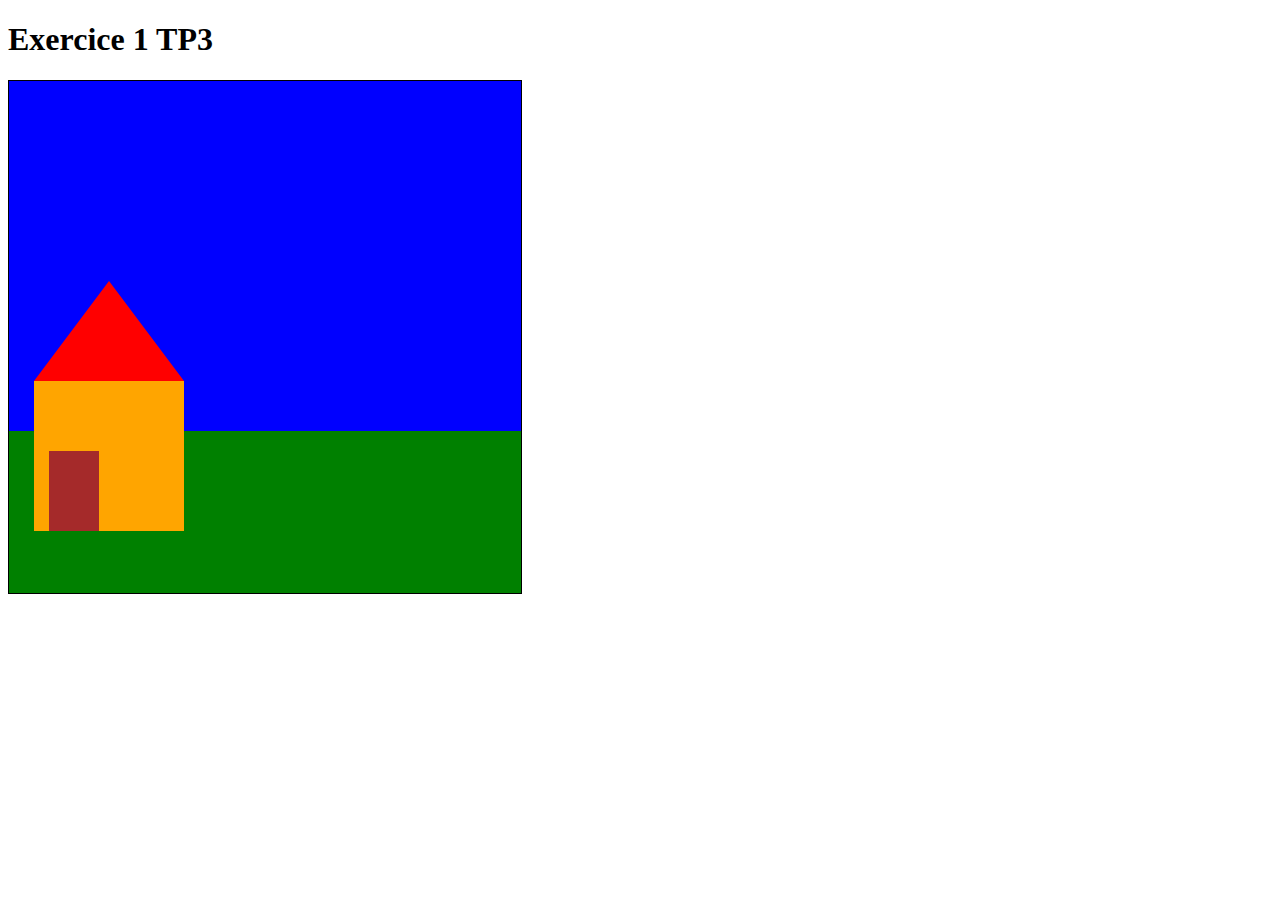
<file: tp3/exo1.html>
<!DOCTYPE html>
<html>
<head>
    <meta charset="utf-8">
    <title>Exo 1</title>
    <link rel="stylesheet" href="style.css">
</head>
<body>  
    <h1>Exercice 1 TP3</h1>
    <canvas id="myCanvas" width="512" height="512"></canvas>
</body>
<script>
    window.onload = function() {
        var canvas = document.getElementById('myCanvas');
        var ctx = canvas.getContext('2d');

        //ciel
        ctx.fillStyle = 'blue';
        ctx.fillRect(0, 0, 512, 350);

        //herbe
        ctx.fillStyle = 'green';
        ctx.fillRect(0, 350, 512, 162);

        //maison
        ctx.fillStyle = 'orange';
        ctx.fillRect(25, 300, 150, 150);

        //porte maison
        ctx.fillStyle = 'brown';
        ctx.fillRect(40, 370, 50, 80);

        //toit
        ctx.fillStyle = 'red';
        ctx.beginPath();
        ctx.moveTo(175, 300);
        ctx.lineTo(25, 300);
        ctx.lineTo(100, 200);
        ctx.fill();
        
      }
</script>
</html>
</file>
<file: examen/style.css>
svg {
    position: absolute;
    
}
#svg4220 {
    margin-left: 190px;
    margin-top: 40px;
}

canvas {
    margin-bottom: 250px;
}
</file>
<file: tp3/style.css>
canvas { 
    border: 1px solid black;
 }
</file>
